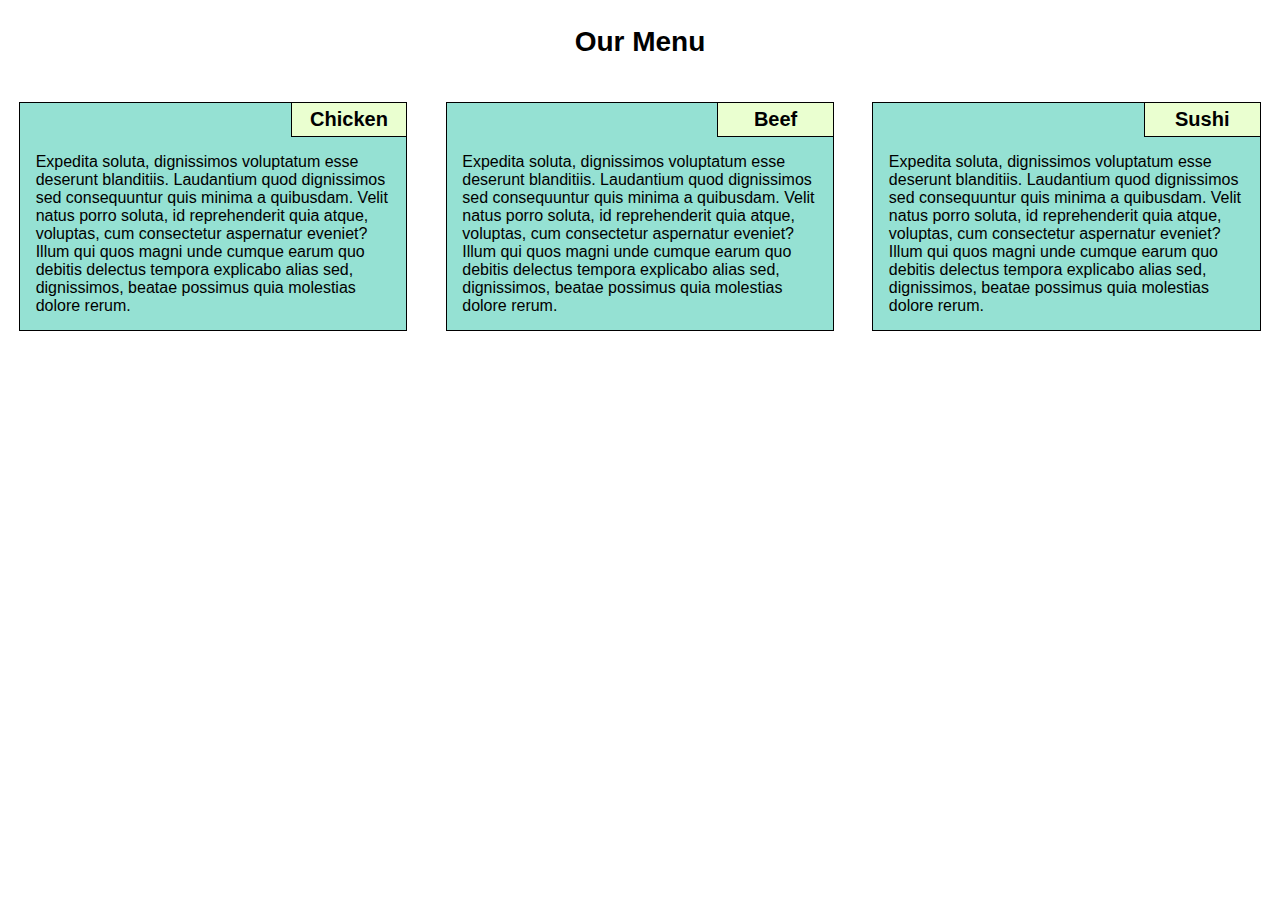
<file: Coursera-Peer-graded-Assignment-Module-2-Coding-Assignment-master/index.html>
<!DOCTYPE html>
<html lang="en">
    <head>
        <meta charset="UTF-8">
        
        <meta name="view-port" content="width=device-width, initial-scale=1.0">
        
        <title>Coursera-Peer-graded-Assignment-Module-2-Coding-Assignment</title>
        
        <link rel="stylesheet" href="Css/style.css">
        <style>
            
        </style>
    </head>
    <body>
        <h1>Our Menu</h1>
        <section class="col-lg-4 col-md-6 col-sm-12">
            <div  class="container">
                <h3>Chicken</h3>

                <p>
                    Expedita soluta, dignissimos voluptatum esse deserunt blanditiis. Laudantium quod dignissimos sed consequuntur quis minima a quibusdam. Velit natus porro soluta, id reprehenderit quia atque, voluptas, cum consectetur aspernatur eveniet? Illum qui quos magni unde cumque earum quo debitis delectus tempora explicabo alias sed, dignissimos, beatae possimus quia molestias dolore rerum.
                </p>
            </div>
        </section>
        
        <section class="col-lg-4 col-md-6 col-sm-12">
            <div class="container">
                <h3>Beef</h3>

                <p>
                    Expedita soluta, dignissimos voluptatum esse deserunt blanditiis. Laudantium quod dignissimos sed consequuntur quis minima a quibusdam. Velit natus porro soluta, id reprehenderit quia atque, voluptas, cum consectetur aspernatur eveniet? Illum qui quos magni unde cumque earum quo debitis delectus tempora explicabo alias sed, dignissimos, beatae possimus quia molestias dolore rerum.
                </p>
            </div>
        </section>
        
        <section class="col-lg-4 col-md-12 col-sm-12">
            <div class="container">
                <h3>Sushi</h3>
                
                <p>
                    Expedita soluta, dignissimos voluptatum esse deserunt blanditiis. Laudantium quod dignissimos sed consequuntur quis minima a quibusdam. Velit natus porro soluta, id reprehenderit quia atque, voluptas, cum consectetur aspernatur eveniet? Illum qui quos magni unde cumque earum quo debitis delectus tempora explicabo alias sed, dignissimos, beatae possimus quia molestias dolore rerum.
                </p>
            </div>
        </section>
    </body>
</html>
</file>
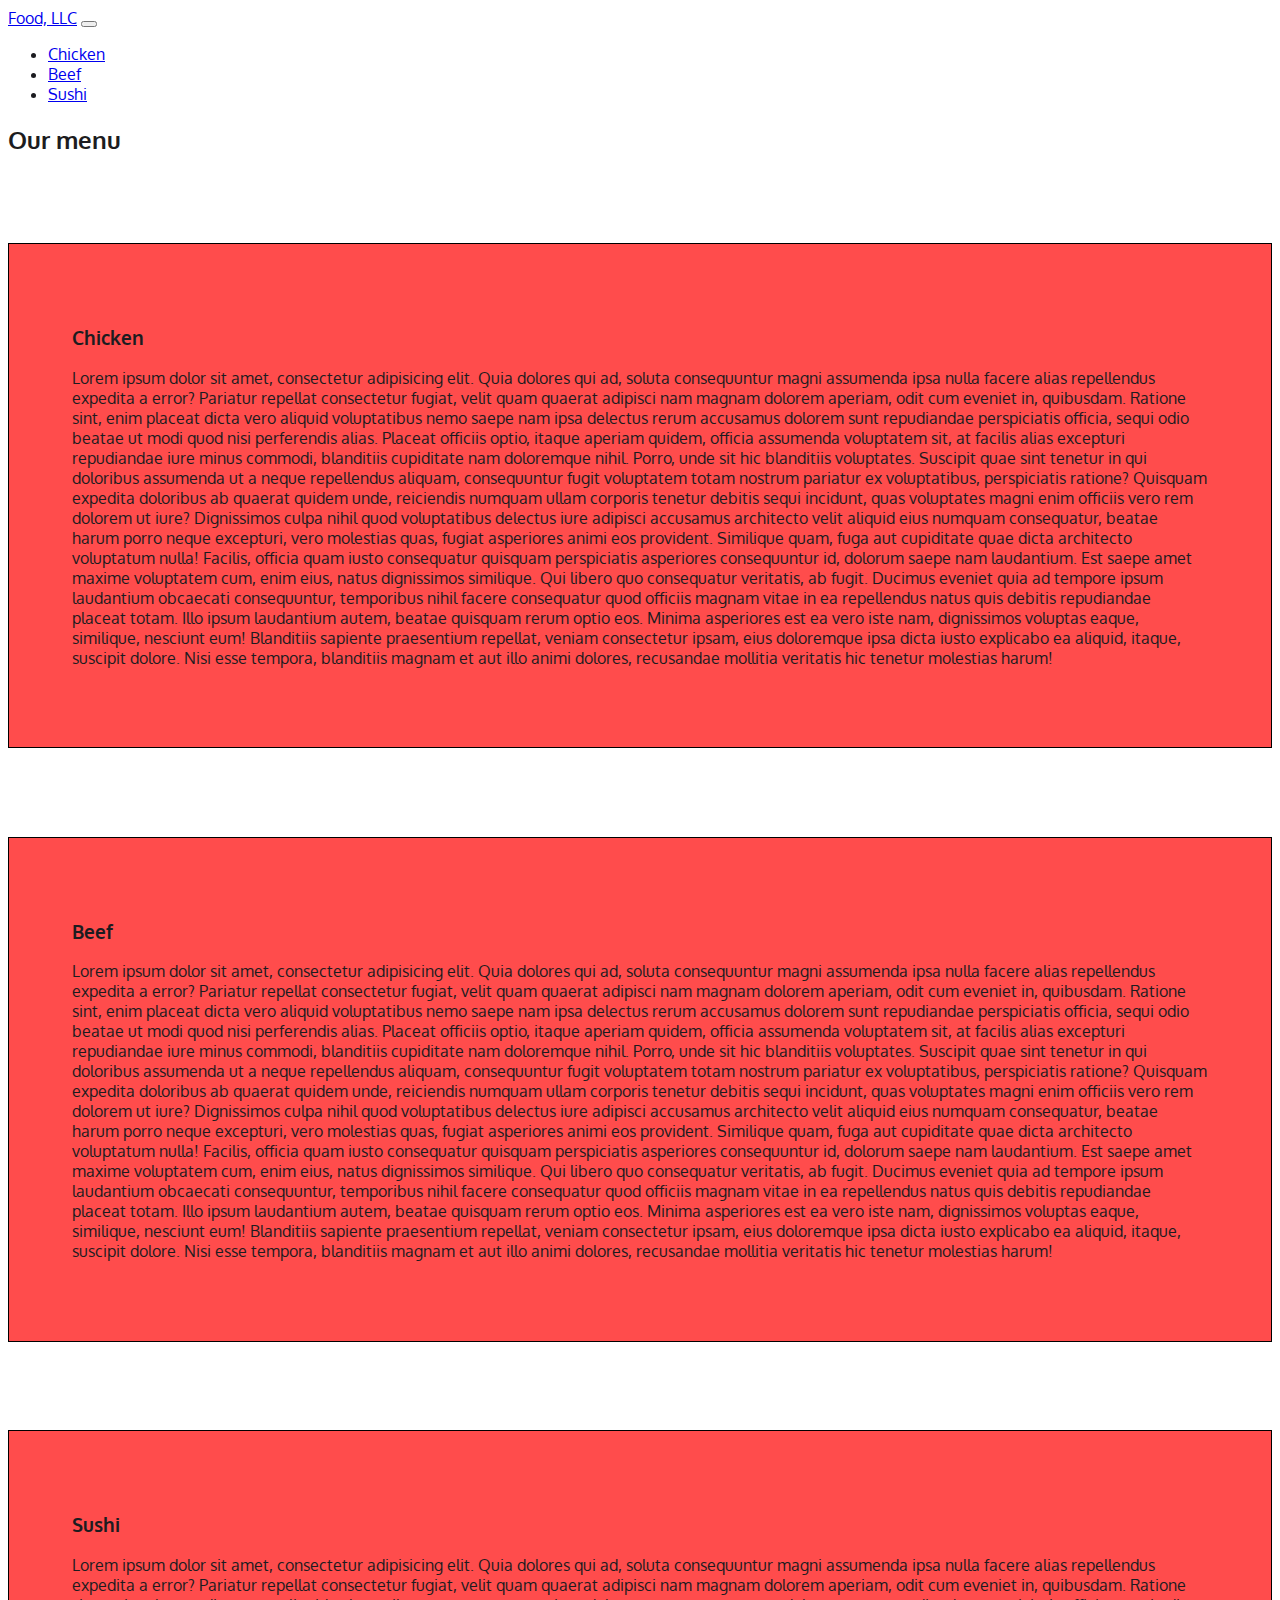
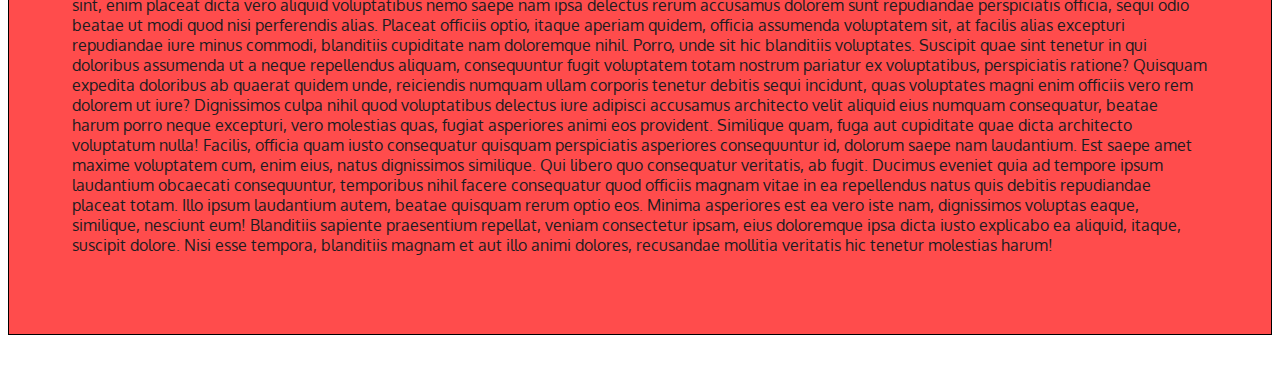
<file: Coursera-Peer-graded-Assignment-Module-3-Coding-Assignment-master/index.html>
<!DOCTYPE html>

<html lang="en">

    <head>
        <meta charset="UTF-8">

        <meta name="viewport" content="width=device-width, initial-scale=1.0">

        <meta http-equiv="X-UA-Compatible" content="ie=edge">

        <title>Menu</title>

        <link href="https://fonts.googleapis.com/css?family=Oxygen" rel="stylesheet">

        <link rel="stylesheet" href="https://stackpath.bootstrapcdn.com/bootstrap/4.1.0/css/bootstrap.min.css" integrity="sha384-9gVQ4dYFwwWSjIDZnLEWnxCjeSWFphJiwGPXr1jddIhOegiu1FwO5qRGvFXOdJZ4" crossorigin="anonymous">

        <link rel="stylesheet" href="css/style.css">
    </head>

    <body>
        <header>
           <nav class="navbar navbar-expand-lg navbar-light bg-light">
              <div class="container">
                  <a class="navbar-brand" href="#">Food, LLC</a>
              
                  <button class="navbar-toggler d-md-none" type="button" data-toggle="collapse" data-target="#navbarSupportedContent" aria-controls="navbarSupportedContent" aria-expanded="false" aria-label="Toggle navigation">
                    <span class="navbar-toggler-icon"></span>
                  </button>

                  <div class="collapse navbar-collapse" id="navbarSupportedContent">
                    <ul class="navbar-nav mr-auto">
                      <li class="nav-item text-center d-sm-none">
                        <a class="nav-link" href="#">Chicken</a>
                      </li>

                      <li class="nav-item text-center d-sm-none">
                        <a class="nav-link" href="#">Beef</a>
                      </li>

                      <li class="nav-item text-center d-sm-none">
                        <a class="nav-link disabled" href="#">Sushi</a>
                      </li>
                    </ul>
                  </div>
              </div>
            </nav>
        </header>
        
        <div class="container">
            <h2 class="text-center">Our menu</h2>

            <section class="col-xs-12">

                <h3 class="text-center">Chicken</h3>

                <p>
                    Lorem ipsum dolor sit amet, consectetur adipisicing elit. Quia dolores qui ad, soluta consequuntur magni assumenda ipsa nulla facere alias repellendus expedita a error? Pariatur repellat consectetur fugiat, velit quam quaerat adipisci nam magnam dolorem aperiam, odit cum eveniet in, quibusdam. Ratione sint, enim placeat dicta vero aliquid voluptatibus nemo saepe nam ipsa delectus rerum accusamus dolorem sunt repudiandae perspiciatis officia, sequi odio beatae ut modi quod nisi perferendis alias. Placeat officiis optio, itaque aperiam quidem, officia assumenda voluptatem sit, at facilis alias excepturi repudiandae iure minus commodi, blanditiis cupiditate nam doloremque nihil. Porro, unde sit hic blanditiis voluptates. Suscipit quae sint tenetur in qui doloribus assumenda ut a neque repellendus aliquam, consequuntur fugit voluptatem totam nostrum pariatur ex voluptatibus, perspiciatis ratione? Quisquam expedita doloribus ab quaerat quidem unde, reiciendis numquam ullam corporis tenetur debitis sequi incidunt, quas voluptates magni enim officiis vero rem dolorem ut iure? Dignissimos culpa nihil quod voluptatibus delectus iure adipisci accusamus architecto velit aliquid eius numquam consequatur, beatae harum porro neque excepturi, vero molestias quas, fugiat asperiores animi eos provident. Similique quam, fuga aut cupiditate quae dicta architecto voluptatum nulla! Facilis, officia quam iusto consequatur quisquam perspiciatis asperiores consequuntur id, dolorum saepe nam laudantium. Est saepe amet maxime voluptatem cum, enim eius, natus dignissimos similique. Qui libero quo consequatur veritatis, ab fugit. Ducimus eveniet quia ad tempore ipsum laudantium obcaecati consequuntur, temporibus nihil facere consequatur quod officiis magnam vitae in ea repellendus natus quis debitis repudiandae placeat totam. Illo ipsum laudantium autem, beatae quisquam rerum optio eos. Minima asperiores est ea vero iste nam, dignissimos voluptas eaque, similique, nesciunt eum! Blanditiis sapiente praesentium repellat, veniam consectetur ipsam, eius doloremque ipsa dicta iusto explicabo ea aliquid, itaque, suscipit dolore. Nisi esse tempora, blanditiis magnam et aut illo animi dolores, recusandae mollitia veritatis hic tenetur molestias harum!
                </p>

            </section>

            <section class="col-xs-12">

                <h3 class="text-center">Beef</h3>

                <p>
                    Lorem ipsum dolor sit amet, consectetur adipisicing elit. Quia dolores qui ad, soluta consequuntur magni assumenda ipsa nulla facere alias repellendus expedita a error? Pariatur repellat consectetur fugiat, velit quam quaerat adipisci nam magnam dolorem aperiam, odit cum eveniet in, quibusdam. Ratione sint, enim placeat dicta vero aliquid voluptatibus nemo saepe nam ipsa delectus rerum accusamus dolorem sunt repudiandae perspiciatis officia, sequi odio beatae ut modi quod nisi perferendis alias. Placeat officiis optio, itaque aperiam quidem, officia assumenda voluptatem sit, at facilis alias excepturi repudiandae iure minus commodi, blanditiis cupiditate nam doloremque nihil. Porro, unde sit hic blanditiis voluptates. Suscipit quae sint tenetur in qui doloribus assumenda ut a neque repellendus aliquam, consequuntur fugit voluptatem totam nostrum pariatur ex voluptatibus, perspiciatis ratione? Quisquam expedita doloribus ab quaerat quidem unde, reiciendis numquam ullam corporis tenetur debitis sequi incidunt, quas voluptates magni enim officiis vero rem dolorem ut iure? Dignissimos culpa nihil quod voluptatibus delectus iure adipisci accusamus architecto velit aliquid eius numquam consequatur, beatae harum porro neque excepturi, vero molestias quas, fugiat asperiores animi eos provident. Similique quam, fuga aut cupiditate quae dicta architecto voluptatum nulla! Facilis, officia quam iusto consequatur quisquam perspiciatis asperiores consequuntur id, dolorum saepe nam laudantium. Est saepe amet maxime voluptatem cum, enim eius, natus dignissimos similique. Qui libero quo consequatur veritatis, ab fugit. Ducimus eveniet quia ad tempore ipsum laudantium obcaecati consequuntur, temporibus nihil facere consequatur quod officiis magnam vitae in ea repellendus natus quis debitis repudiandae placeat totam. Illo ipsum laudantium autem, beatae quisquam rerum optio eos. Minima asperiores est ea vero iste nam, dignissimos voluptas eaque, similique, nesciunt eum! Blanditiis sapiente praesentium repellat, veniam consectetur ipsam, eius doloremque ipsa dicta iusto explicabo ea aliquid, itaque, suscipit dolore. Nisi esse tempora, blanditiis magnam et aut illo animi dolores, recusandae mollitia veritatis hic tenetur molestias harum!
                </p>

            </section>

            <section class="col-xs-12">

                <h3 class="text-center">Sushi</h3>

                <p>
                    Lorem ipsum dolor sit amet, consectetur adipisicing elit. Quia dolores qui ad, soluta consequuntur magni assumenda ipsa nulla facere alias repellendus expedita a error? Pariatur repellat consectetur fugiat, velit quam quaerat adipisci nam magnam dolorem aperiam, odit cum eveniet in, quibusdam. Ratione sint, enim placeat dicta vero aliquid voluptatibus nemo saepe nam ipsa delectus rerum accusamus dolorem sunt repudiandae perspiciatis officia, sequi odio beatae ut modi quod nisi perferendis alias. Placeat officiis optio, itaque aperiam quidem, officia assumenda voluptatem sit, at facilis alias excepturi repudiandae iure minus commodi, blanditiis cupiditate nam doloremque nihil. Porro, unde sit hic blanditiis voluptates. Suscipit quae sint tenetur in qui doloribus assumenda ut a neque repellendus aliquam, consequuntur fugit voluptatem totam nostrum pariatur ex voluptatibus, perspiciatis ratione? Quisquam expedita doloribus ab quaerat quidem unde, reiciendis numquam ullam corporis tenetur debitis sequi incidunt, quas voluptates magni enim officiis vero rem dolorem ut iure? Dignissimos culpa nihil quod voluptatibus delectus iure adipisci accusamus architecto velit aliquid eius numquam consequatur, beatae harum porro neque excepturi, vero molestias quas, fugiat asperiores animi eos provident. Similique quam, fuga aut cupiditate quae dicta architecto voluptatum nulla! Facilis, officia quam iusto consequatur quisquam perspiciatis asperiores consequuntur id, dolorum saepe nam laudantium. Est saepe amet maxime voluptatem cum, enim eius, natus dignissimos similique. Qui libero quo consequatur veritatis, ab fugit. Ducimus eveniet quia ad tempore ipsum laudantium obcaecati consequuntur, temporibus nihil facere consequatur quod officiis magnam vitae in ea repellendus natus quis debitis repudiandae placeat totam. Illo ipsum laudantium autem, beatae quisquam rerum optio eos. Minima asperiores est ea vero iste nam, dignissimos voluptas eaque, similique, nesciunt eum! Blanditiis sapiente praesentium repellat, veniam consectetur ipsam, eius doloremque ipsa dicta iusto explicabo ea aliquid, itaque, suscipit dolore. Nisi esse tempora, blanditiis magnam et aut illo animi dolores, recusandae mollitia veritatis hic tenetur molestias harum!
                </p>

            </section>
        </div>



        <script src="https://code.jquery.com/jquery-3.3.1.slim.min.js" integrity="sha384-q8i/X+965DzO0rT7abK41JStQIAqVgRVzpbzo5smXKp4YfRvH+8abtTE1Pi6jizo" crossorigin="anonymous"></script>
        
        <script src="https://cdnjs.cloudflare.com/ajax/libs/popper.js/1.14.0/umd/popper.min.js" integrity="sha384-cs/chFZiN24E4KMATLdqdvsezGxaGsi4hLGOzlXwp5UZB1LY//20VyM2taTB4QvJ" crossorigin="anonymous"></script>
        
        <script src="https://stackpath.bootstrapcdn.com/bootstrap/4.1.0/js/bootstrap.min.js" integrity="sha384-uefMccjFJAIv6A+rW+L4AHf99KvxDjWSu1z9VI8SKNVmz4sk7buKt/6v9KI65qnm" crossorigin="anonymous"></script>
    </body>
</html>
</file>
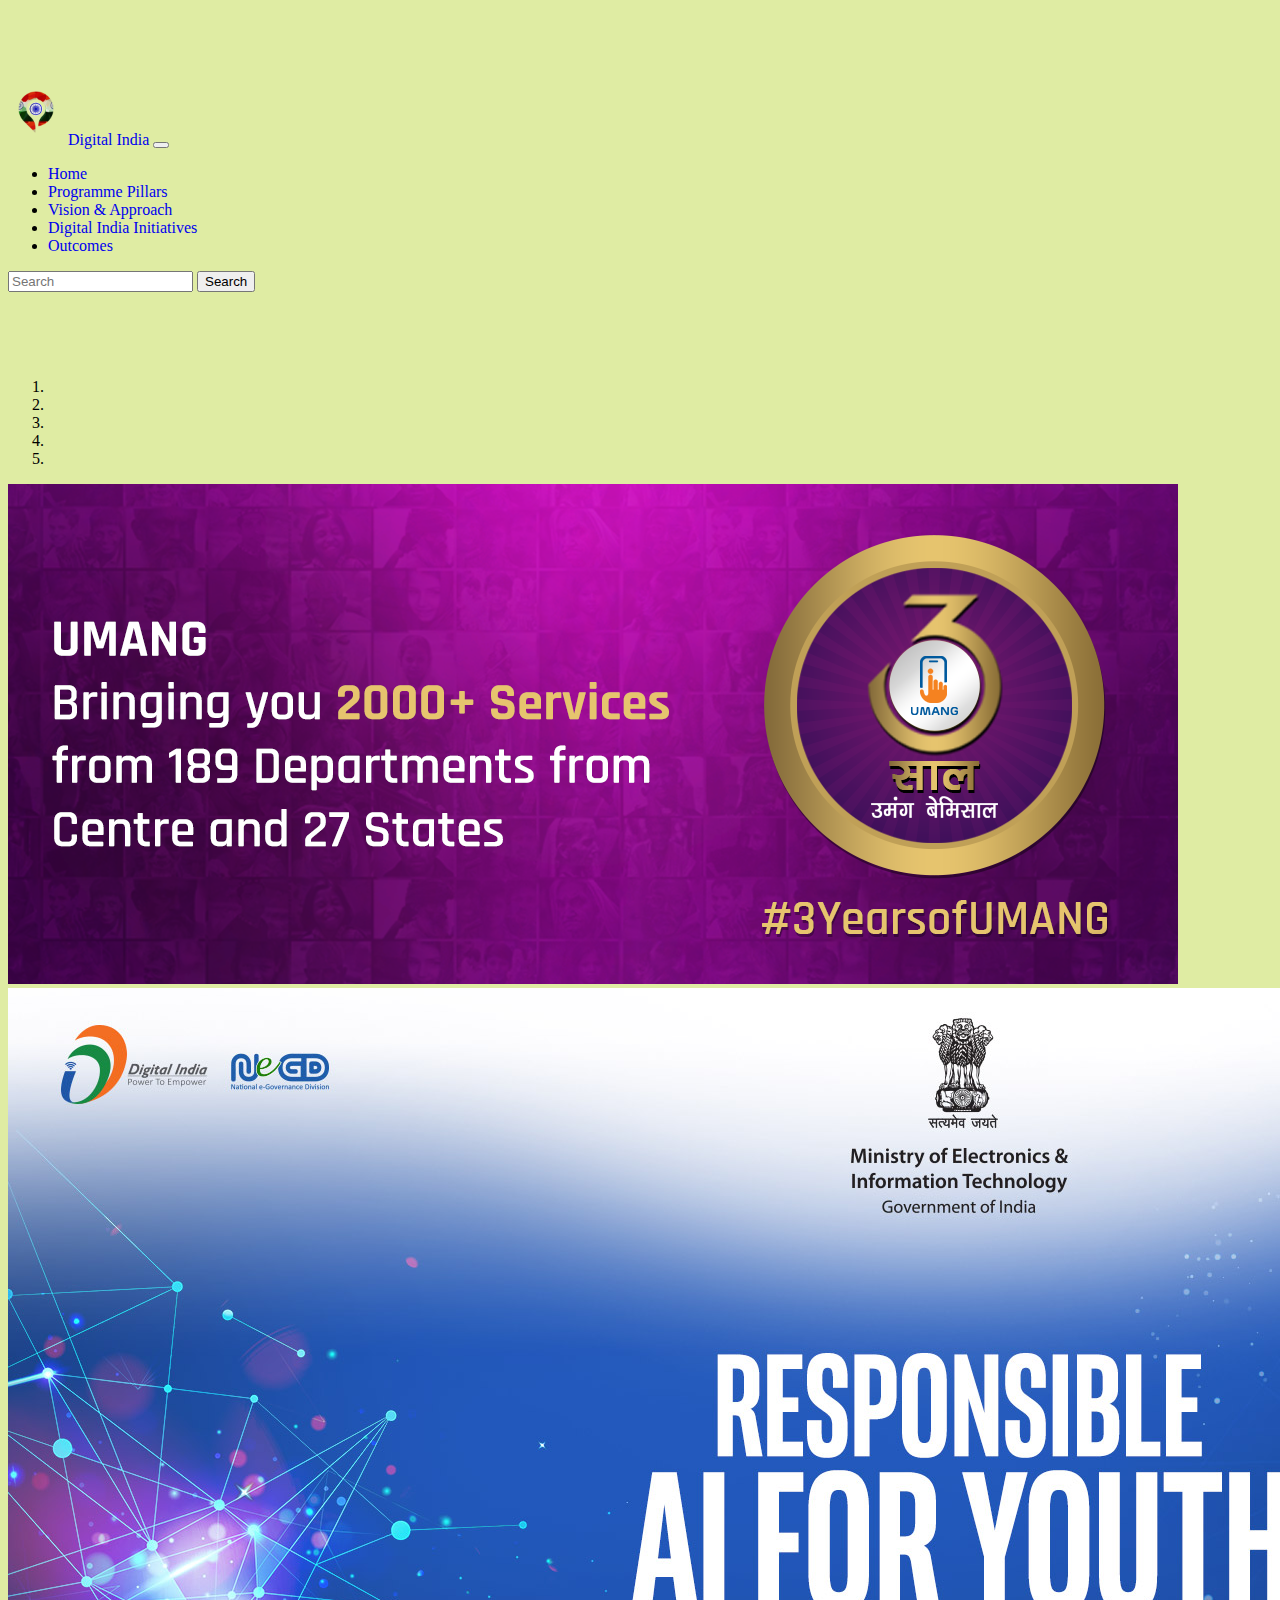
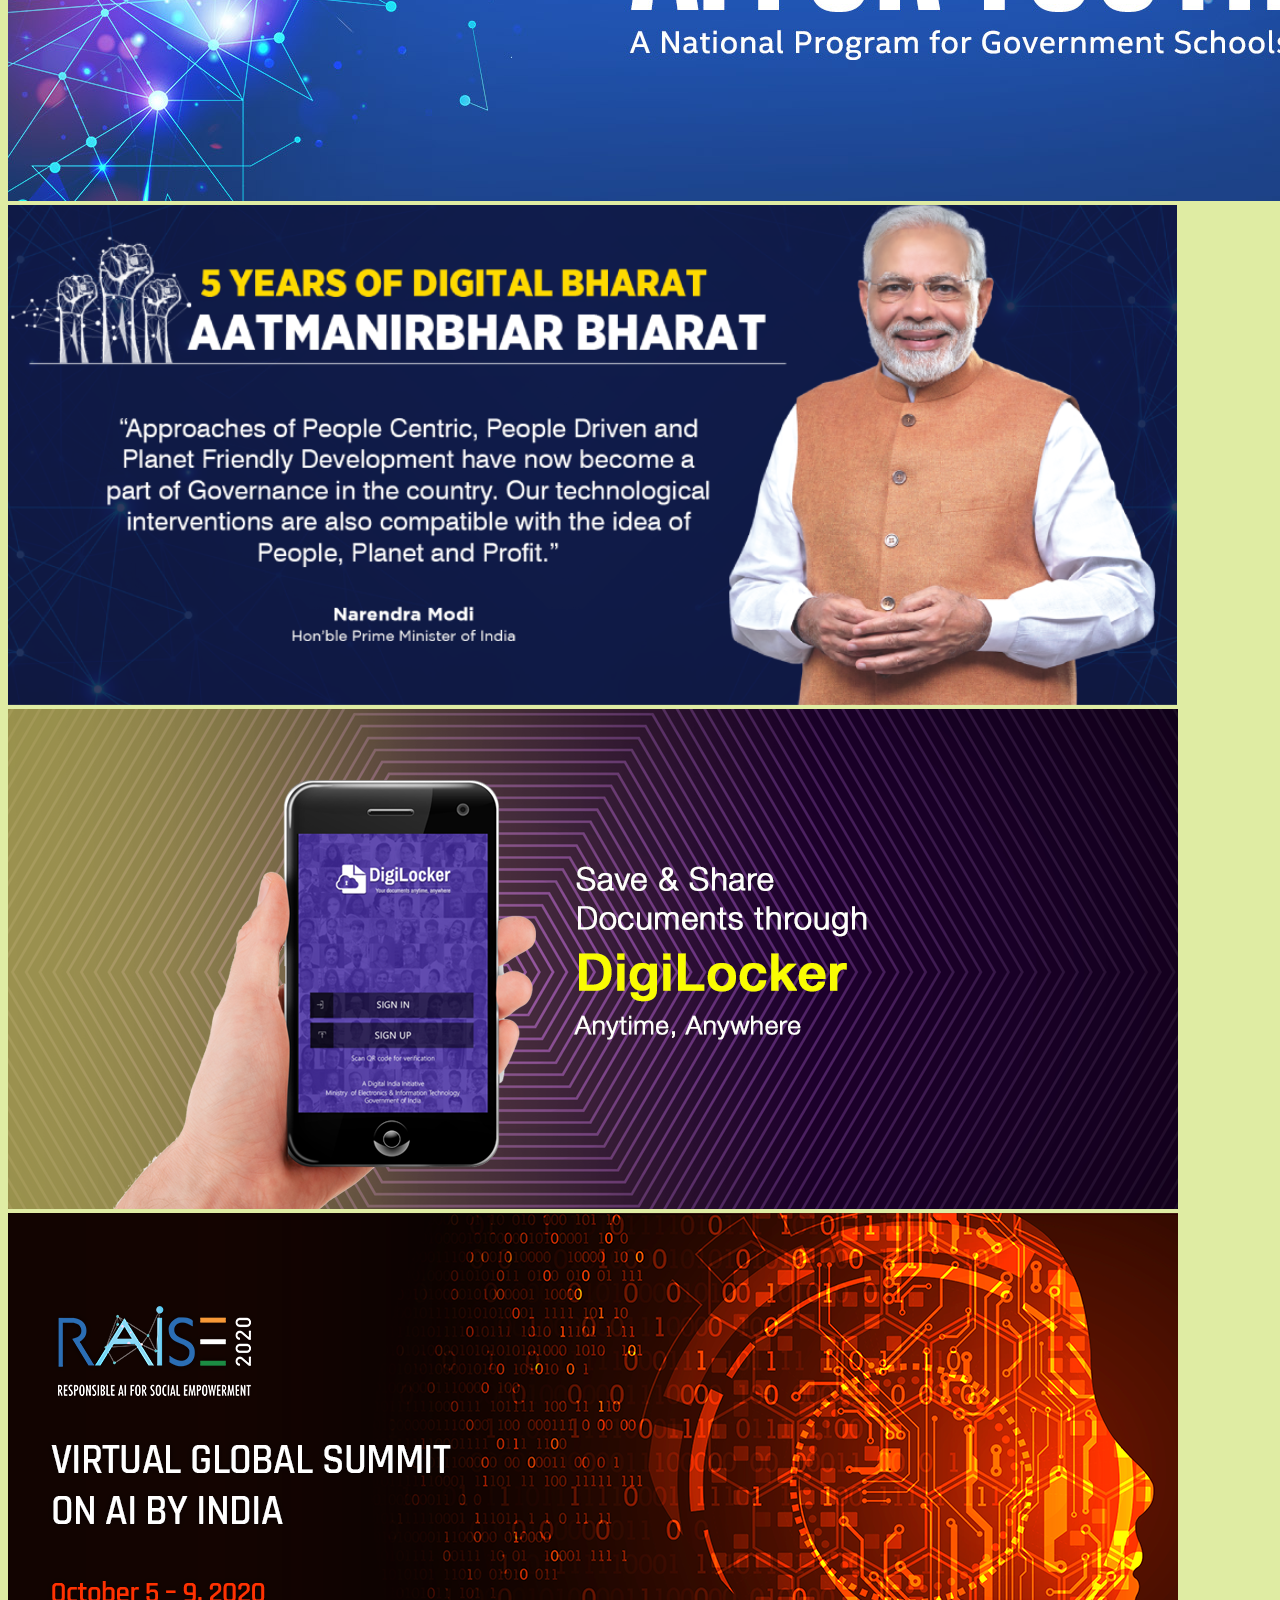
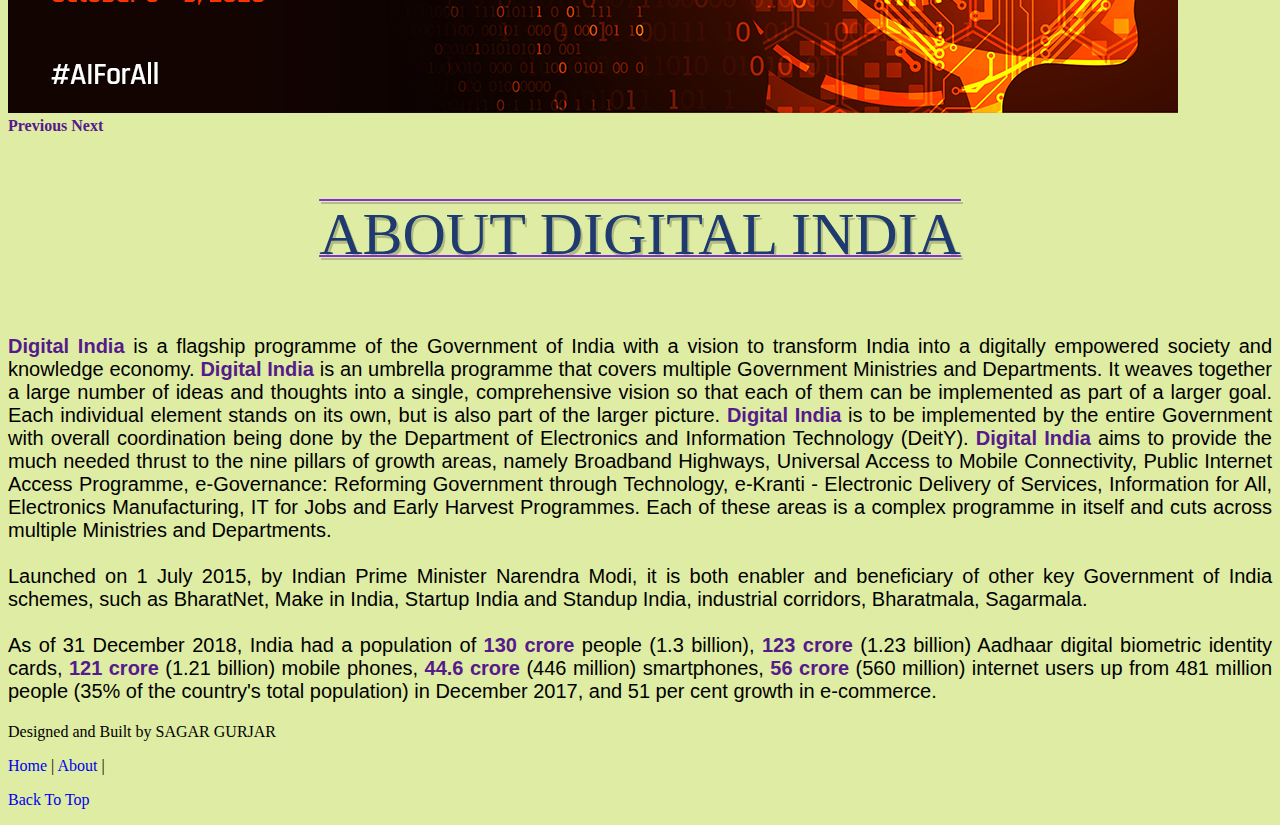
<file: Digital-India-main/index.html>
<!doctype html>
<html lang="en">

<head>
    <meta charset="utf-8">
    <meta name="viewport" content="width=device-width, initial-scale=1">

    <link href="https://cdn.jsdelivr.net/npm/bootstrap@5.0.0-beta1/dist/css/bootstrap.min.css" rel="stylesheet"
        integrity="sha384-giJF6kkoqNQ00vy+HMDP7azOuL0xtbfIcaT9wjKHr8RbDVddVHyTfAAsrekwKmP1" crossorigin="anonymous">

    <link rel="stylesheet" href="style.css">
    <link rel="preconnect" href="https://fonts.gstatic.com">
    <link href="https://fonts.googleapis.com/css2?family=Vollkorn:wght@600&display=swap" rel="stylesheet">
    <link rel="shortcut icon" href="img/icon.ico" />
    <title>Digital India</title>
</head>

<body>
    <style>
        #para {
            font-family: "Sofia", sans-serif;
        }
    </style>
    <nav class="navbar navbar-expand-lg fixed-top navbar-dark bg-dark">
        <div class="container-fluid">
            <a class="navbar-brand" href="#">
                <img src="img/logo.png" alt="" width="60" height="60" class="d-inline-block ">Digital India
            </a>
            <button class="navbar-toggler" type="button" data-bs-toggle="collapse"
                data-bs-target="#navbarSupportedContent" aria-controls="navbarSupportedContent" aria-expanded="false"
                aria-label="Toggle navigation">
                <span class="navbar-toggler-icon"></span>
            </button>
            <div class="collapse navbar-collapse" id="navbarSupportedContent">
                <ul class="navbar-nav text-center me-auto mb-2 mb-lg-0">
                    <li class="nav-item">
                        <a class="nav-link active" aria-current="page" href="index.html">Home</a>
                    </li>
                    <li class="nav-item">
                        <a class="nav-link" href="pp.html">Programme Pillars</a>
                    </li>
                    <li class="nav-item">
                        <a class="nav-link" href="vaa.html">Vision & Approach</a>
                    </li>
                    <li class="nav-item">
                        <a class="nav-link" href="dii.html">Digital India Initiatives</a>
                    </li>
                    <li class="nav-item">
                        <a class="nav-link" href="outcomes.html">Outcomes</a>
                    </li>
                </ul>
                <form class="d-flex">
                    <input class="form-control me-2" type="search" placeholder="Search" aria-label="Search">
                    <button class="btn btn-outline-success " type="submit">Search <style> </style></button>
                </form>
            </div>
        </div>
    </nav>

    <div id="carouselExampleCaptions" class="carousel slide" data-bs-ride="carousel">
        <ol class="carousel-indicators">
            <li data-bs-target="#carouselExampleCaptions" data-bs-slide-to="0" class="active"></li>
            <li data-bs-target="#carouselExampleCaptions" data-bs-slide-to="1"></li>
            <li data-bs-target="#carouselExampleCaptions" data-bs-slide-to="2"></li>
            <li data-bs-target="#carouselExampleCaptions" data-bs-slide-to="3"></li>
            <li data-bs-target="#carouselExampleCaptions" data-bs-slide-to="4"></li>

        </ol>
        <div class="carousel-inner">
            <div class="carousel-item active">
                <img src="img/c1.png" class="d-block w-100" alt="...">
                <div class="carousel-caption d-none d-md-block"></div>
            </div>
            <div class="carousel-item">
                <img src="img/c2.jpg" class="d-block w-100" alt="...">
                <div class="carousel-caption d-none d-md-block"></div>
            </div>
            <div class="carousel-item">
                <img src="img/c3.png" class="d-block w-100" alt="...">
                <div class="carousel-caption d-none d-md-block"></div>
            </div>
            <div class="carousel-item">
                <img src="img/c4.png" class="d-block w-100" alt="...">
                <div class="carousel-caption d-none d-md-block"></div>
            </div>
            <div class="carousel-item">
                <img src="img/c5.png" class="d-block w-100" alt="...">
                <div class="carousel-caption d-none d-md-block"></div>
            </div>
        </div>
        <a class="carousel-control-prev" href="#carouselExampleCaptions" role="button" data-bs-slide="prev">
            <span class="carousel-control-prev-icon" aria-hidden="true"></span>
            <span class="visually-hidden">Previous</span>
        </a>
        <a class="carousel-control-next" href="#carouselExampleCaptions" role="button" data-bs-slide="next">
            <span class="carousel-control-next-icon" aria-hidden="true"></span>
            <span class="visually-hidden">Next</span>
        </a>
        <style>
            #carouselExampleCaptions {
                margin-top: 86px;
            }
        </style>
    </div>

    <div class=" container heading">
        <h1 align="center">ABOUT DIGITAL INDIA</h1>
        <p id="para">
            <span>Digital India</span> is a flagship programme of the Government of India with a vision
            to transform India
            into a digitally empowered society and knowledge economy. <span>Digital India</span> is an umbrella
            programme that covers
            multiple Government Ministries and Departments. It weaves together a large number of ideas and thoughts into
            a
            single, comprehensive vision so that each of them can be implemented as part of a larger goal.

            Each individual element stands on its own, but is also part of the larger picture. <span>Digital
                India</span> is to be
            implemented by the entire Government with overall coordination being done by the Department of Electronics
            and
            Information Technology (DeitY).

            <span>Digital India</span> aims to provide the much needed thrust to the nine pillars of growth areas,
            namely Broadband
            Highways, Universal Access to Mobile Connectivity, Public Internet Access Programme, e-Governance: Reforming
            Government through Technology, e-Kranti - Electronic Delivery of Services, Information for All, Electronics
            Manufacturing, IT for Jobs and Early Harvest Programmes. Each of these areas is a complex programme in
            itself and cuts across multiple Ministries and Departments. <br><br>

            Launched on 1 July 2015, by Indian Prime Minister Narendra Modi, it is both enabler and beneficiary of other
            key Government of India schemes, such as BharatNet, Make in India, Startup India and Standup India,
            industrial corridors, Bharatmala, Sagarmala. <br> <br>

            As of 31 December 2018, India had a population of <span> 130 crore </span> people (1.3 billion), <span>123
                crore</span> (1.23 billion)
            Aadhaar digital biometric identity cards, <span>121 crore </span>(1.21 billion) mobile phones, <span>44.6
                crore</span> (446 million)
            smartphones,<span> 56 crore</span> (560 million) internet users up from 481 million people (35% of the
            country's total
            population) in December 2017, and 51 per cent growth in e-commerce.
        </p>
    </div>
    

    <footer class="container-fluid bg-dark my-0 py-4 text-light">
        <p class="mb-0 text-center">Designed and Built by SAGAR GURJAR</p>
        <p class="mb-0 text-center">

            <a href="index.html">Home</a>
            |
            <a href="#">About</a>
            |
        </p>
        <p class="mb-1 text-center">
            <a href="#">Back To Top</a>
        </p>
    </footer>

    <script src="https://cdn.jsdelivr.net/npm/bootstrap@5.0.0-beta1/dist/js/bootstrap.bundle.min.js"
        integrity="sha384-ygbV9kiqUc6oa4msXn9868pTtWMgiQaeYH7/t7LECLbyPA2x65Kgf80OJFdroafW"
        crossorigin="anonymous"></script>
</body>

</html>
</file>
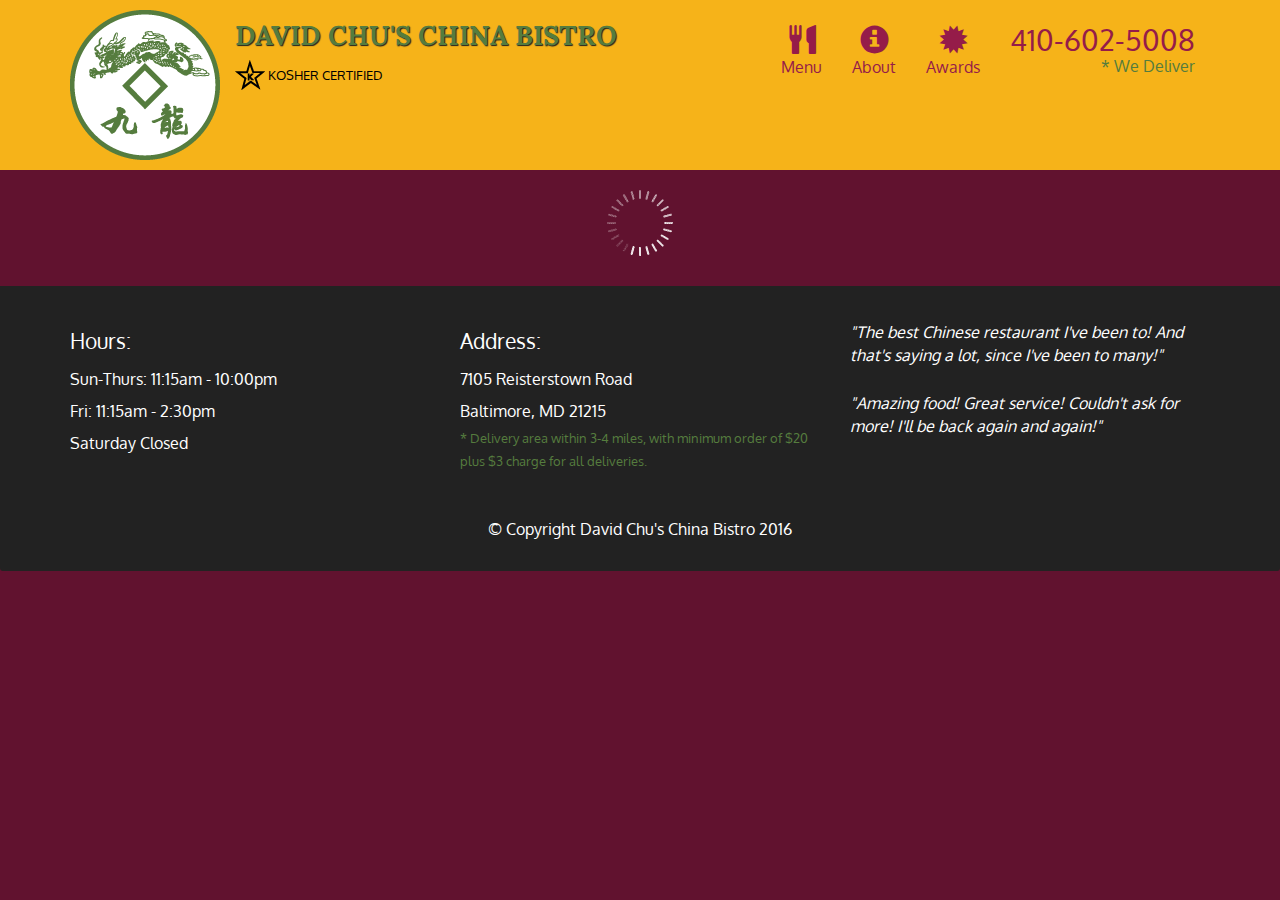
<file: sagar/index.html>
<!doctype html>
<html lang="en">
  <head>
    <meta charset="utf-8">
    <meta http-equiv="X-UA-Compatible" content="IE=edge">
    <meta name="viewport" content="width=device-width, initial-scale=1">
    <title>Online Restaurant Food Service </title>
    <link rel="stylesheet" href="css/bootstrap.min.css">
    <link rel="stylesheet" href="css/styles.css">
    <link href='https://fonts.googleapis.com/css?family=Oxygen:400,300,700' rel='stylesheet' type='text/css'>
    <link href='https://fonts.googleapis.com/css?family=Lora' rel='stylesheet' type='text/css'>
  </head>
<body>
  <header>
    <nav id="header-nav" class="navbar navbar-default">
      <div class="container">
        <div class="navbar-header">
          <a href="index.html" class="pull-left visible-md visible-lg">
            <div id="logo-img" alt="Logo image"></div>
          </a>

          <div class="navbar-brand">
            <a href="index.html"><h1>David Chu's China Bistro</h1></a>
            <p>
              <img src="images/star-k-logo.png" alt="Kosher certification">
              <span>Kosher Certified</span>
            </p>
          </div>

          <button id="navbarToggle" type="button" class="navbar-toggle collapsed" data-toggle="collapse" data-target="#collapsable-nav" aria-expanded="false">
            <span class="sr-only">Toggle navigation</span>
            <span class="icon-bar"></span>
            <span class="icon-bar"></span>
            <span class="icon-bar"></span>
          </button>
        </div>
        
        <div id="collapsable-nav" class="collapse navbar-collapse">
           <ul id="nav-list" class="nav navbar-nav navbar-right">
            <li id="navHomeButton" class="visible-xs active">
              <a href="index.html">
                <span class="glyphicon glyphicon-home"></span> Home</a>
            </li>
            <li id="navMenuButton">
              <a href="#" onclick="$dc.loadMenuCategories();">
                <span class="glyphicon glyphicon-cutlery"></span><br class="hidden-xs"> Menu</a>
            </li>
            <li>
              <a href="#">
                <span class="glyphicon glyphicon-info-sign"></span><br class="hidden-xs"> About</a>
            </li>
            <li>
              <a href="#">
                <span class="glyphicon glyphicon-certificate"></span><br class="hidden-xs"> Awards</a>
            </li>
            <li id="phone" class="hidden-xs">
              <a href="tel:410-602-5008">
                <span>410-602-5008</span></a><div>* We Deliver</div>
            </li>
          </ul><!-- #nav-list -->
        </div><!-- .collapse .navbar-collapse -->
      </div><!-- .container -->
    </nav><!-- #header-nav -->
  </header>

  <div id="call-btn" class="visible-xs">
    <a class="btn" href="tel:410-602-5008">
    <span class="glyphicon glyphicon-earphone"></span>
    410-602-5008
    </a>
  </div>
  <div id="xs-deliver" class="text-center visible-xs">* We Deliver</div>

  <div id="main-content" class="container"></div>

  <footer class="panel-footer">
    <div class="container">
      <div class="row">
        <section id="hours" class="col-sm-4">
          <span>Hours:</span><br>
          Sun-Thurs: 11:15am - 10:00pm<br>
          Fri: 11:15am - 2:30pm<br>
          Saturday Closed
          <hr class="visible-xs">
        </section>
        <section id="address" class="col-sm-4">
          <span>Address:</span><br>
          7105 Reisterstown Road<br>
          Baltimore, MD 21215
          <p>* Delivery area within 3-4 miles, with minimum order of $20 plus $3 charge for all deliveries.</p>
          <hr class="visible-xs">
        </section>
        <section id="testimonials" class="col-sm-4">
          <p>"The best Chinese restaurant I've been to! And that's saying a lot, since I've been to many!"</p>
          <p>"Amazing food! Great service! Couldn't ask for more! I'll be back again and again!"</p>
        </section>
      </div>
      <div class="text-center">&copy; Copyright David Chu's China Bistro 2016</div>
    </div>
  </footer>

  <!-- jQuery (Bootstrap JS plugins depend on it) -->
  <script src="js/jquery-2.1.4.min.js"></script>
  <script src="js/bootstrap.min.js"></script>
  <script src="js/ajax-utils.js"></script>
  <script src="js/script.js"></script>
</body>
</html>
</file>
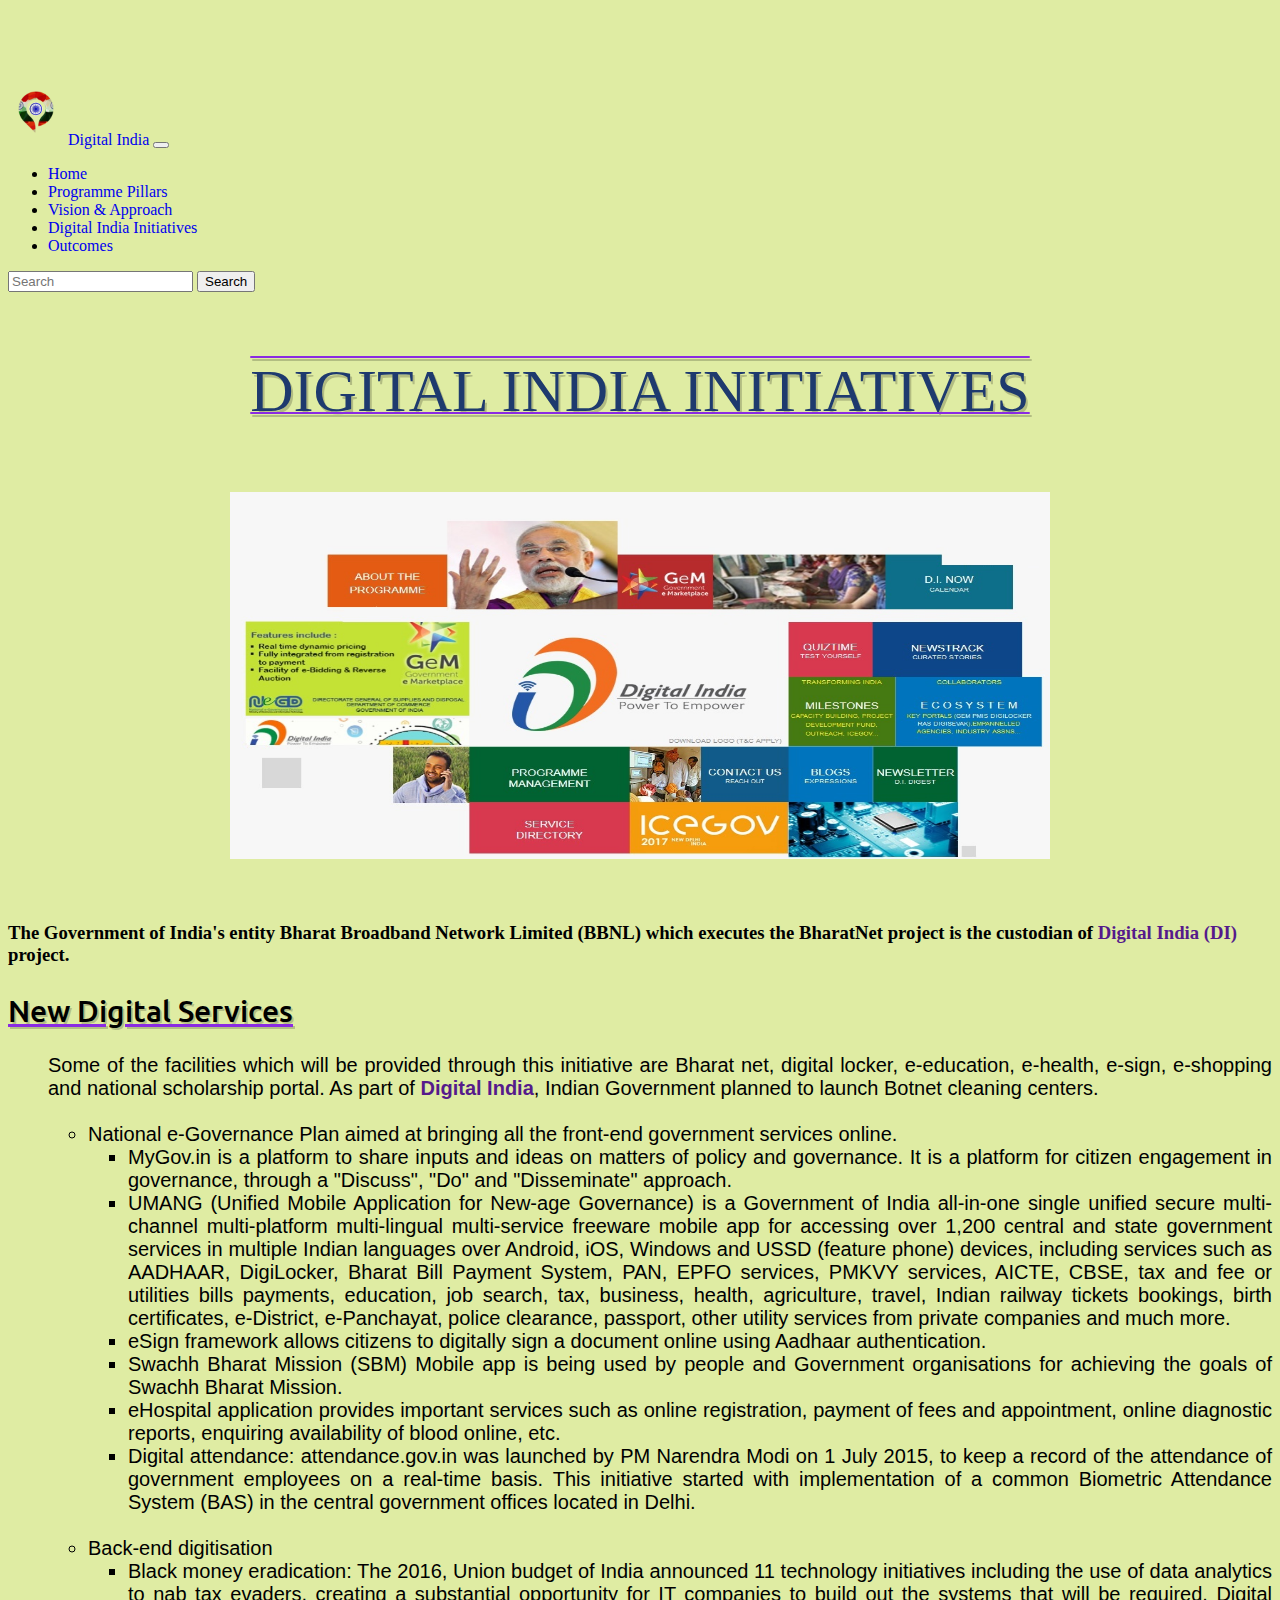
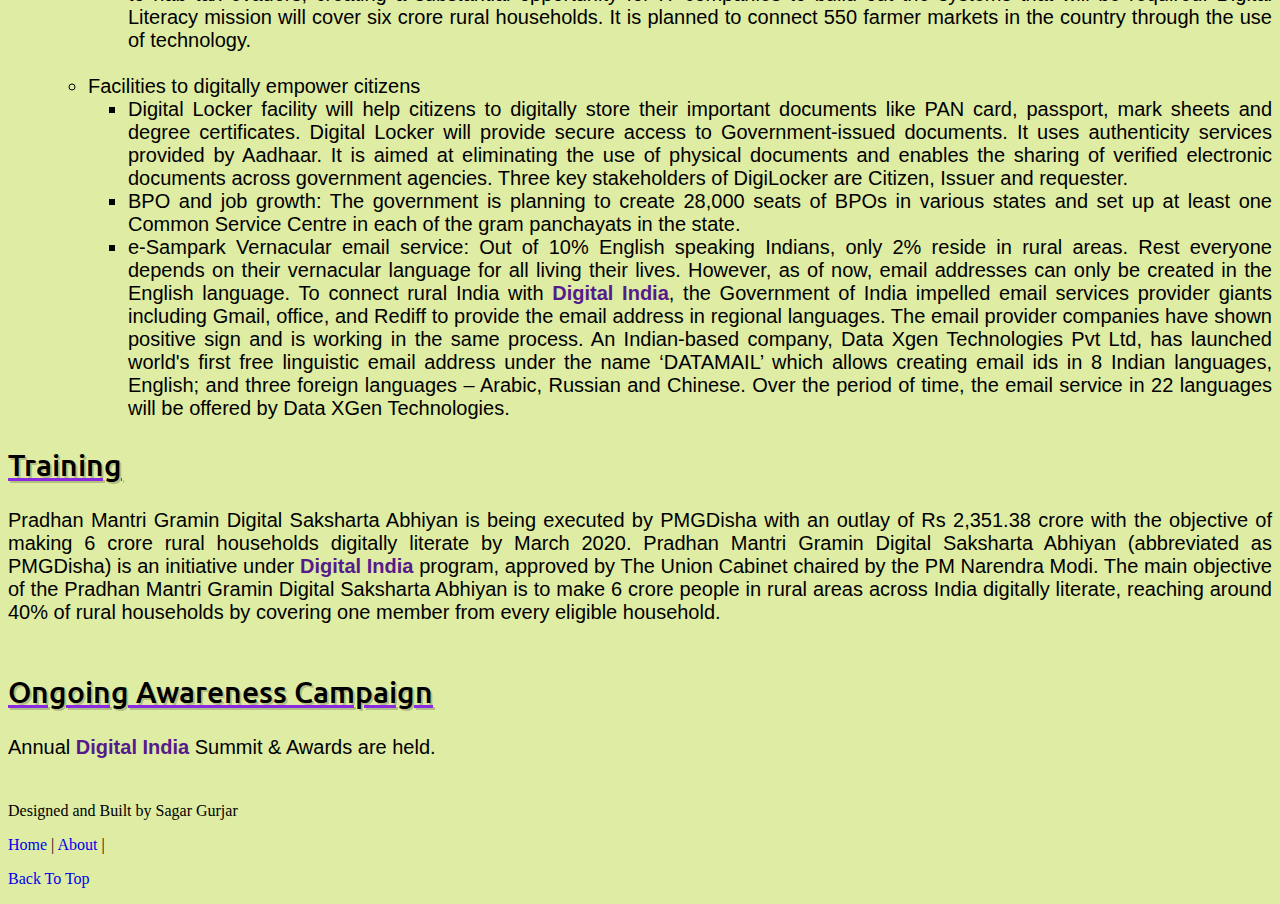
<file: Digital-India-main/dii.html>
<!doctype html>
<html lang="en">

<head>
    <meta charset="utf-8">
    <meta name="viewport" content="width=device-width, initial-scale=1">

    <link href="https://cdn.jsdelivr.net/npm/bootstrap@5.0.0-beta1/dist/css/bootstrap.min.css" rel="stylesheet"
        integrity="sha384-giJF6kkoqNQ00vy+HMDP7azOuL0xtbfIcaT9wjKHr8RbDVddVHyTfAAsrekwKmP1" crossorigin="anonymous">

    <link rel="stylesheet" href="style.css">
    <link rel="shortcut icon" href="img/icon.ico" />
    <title>Digital India Initiatives | Digital India</title>
</head>

<body>

    <nav class="navbar navbar-expand-lg fixed-top navbar-dark bg-dark">
        <div class="container-fluid">
            <a class="navbar-brand" href="index.html">
                <img src="img/logo.png" alt="" width="60" height="60" class="d-inline-block ">Digital India
            </a>
            <button class="navbar-toggler" type="button" data-bs-toggle="collapse"
                data-bs-target="#navbarSupportedContent" aria-controls="navbarSupportedContent" aria-expanded="false"
                aria-label="Toggle navigation">
                <span class="navbar-toggler-icon"></span>
            </button>
            <div class="collapse navbar-collapse" id="navbarSupportedContent">
                <ul class="navbar-nav text-center me-auto mb-2 mb-lg-0">
                    <li class="nav-item">
                        <a class="nav-link" aria-current="page" href="index.html">Home</a>
                    </li>
                    <li class="nav-item">
                        <a class="nav-link" href="pp.html">Programme Pillars</a>
                    </li>
                    <li class="nav-item">
                        <a class="nav-link" href="vaa.html">Vision & Approach</a>
                    </li>
                    <li class="nav-item">
                        <a class="nav-link active" href="dii.html">Digital India Initiatives</a>
                    </li>
                    <li class="nav-item">
                        <a class="nav-link" href="outcomes.html">Outcomes</a>
                    </li>
                </ul>
                <form class="d-flex">
                    <input class="form-control me-2" type="search" placeholder="Search" aria-label="Search">
                    <button class="btn btn-outline-success " type="submit">Search <style> </style></button>
                </form>
            </div>
        </div>
    </nav>

    <div class=" container heading">
        <h1 align="center">DIGITAL INDIA INITIATIVES</h1>

        <img id="belowh" class="img-fluid" src="img/dii.jpg" alt="...">
    </div>

    <div class="container">

        <h3>The Government of India's entity Bharat Broadband Network Limited (BBNL) which executes the BharatNet
            project is the custodian of <span>Digital India (DI)</span> project.</h3>

        <h2 align="Left">New Digital Services</h2>
        <ul class="list-unstyled" id="para">
            Some of the facilities which will be provided through this initiative are Bharat net, digital locker,
            e-education, e-health, e-sign, e-shopping and national scholarship portal. As part of <span>Digital
                India</span>, Indian Government planned to launch Botnet cleaning centers. <br> <br>
            <ul>
                <li>National e-Governance Plan aimed at bringing all the front-end government services online. </li>
                <ul>
                    <li>MyGov.in is a platform to share inputs and ideas on matters of policy and governance. It is
                        a platform for citizen engagement in governance, through a "Discuss", "Do" and "Disseminate"
                        approach.</li>
                    <li>UMANG (Unified Mobile Application for New-age Governance) is a Government of India all-in-one
                        single unified secure multi-channel multi-platform multi-lingual multi-service freeware mobile
                        app for accessing over 1,200 central and state government services in multiple Indian languages
                        over Android, iOS, Windows and USSD (feature phone) devices, including services such as AADHAAR,
                        DigiLocker, Bharat Bill Payment System, PAN, EPFO services, PMKVY services, AICTE, CBSE, tax and
                        fee or utilities bills payments, education, job search, tax, business, health, agriculture,
                        travel, Indian railway tickets bookings, birth certificates, e-District, e-Panchayat, police
                        clearance, passport, other utility services from private companies and much more.</li>
                    <li>
                        eSign framework allows citizens to digitally sign a document online using Aadhaar
                        authentication.
                    </li>
                    <li>
                        Swachh Bharat Mission (SBM) Mobile app is being used by people and Government organisations for
                        achieving the goals of Swachh Bharat Mission.
                    </li>
                    <li>eHospital application provides important services such as online registration, payment of fees
                        and appointment, online diagnostic reports, enquiring availability of blood online, etc.</li>
                    <li>Digital attendance: attendance.gov.in was launched by PM Narendra Modi on 1 July 2015, to
                        keep a record of the attendance of government employees on a real-time basis. This
                        initiative started with implementation of a common Biometric Attendance System (BAS) in the
                        central government offices located in Delhi.</li>
                </ul> <br>

                <li>Back-end digitisation</li>
                <ul>
                    <li>Black money eradication: The 2016, Union budget of India announced 11 technology initiatives
                        including the use of data analytics to nab tax evaders, creating a substantial opportunity for
                        IT companies to build out the systems that will be required. Digital Literacy mission will
                        cover six crore rural households. It is planned to connect 550 farmer markets in the country
                        through the use of technology.</li>
                </ul> <br>

                <li>Facilities to digitally empower citizens </li>
                <ul>
                    <li>Digital Locker facility will help citizens to digitally store their important documents like PAN
                        card, passport, mark sheets and degree certificates. Digital Locker will provide secure access
                        to
                        Government-issued documents. It uses authenticity services provided by Aadhaar. It is aimed at
                        eliminating the use of physical documents and enables the sharing of verified electronic
                        documents
                        across government agencies. Three key stakeholders of DigiLocker are Citizen, Issuer and
                        requester.
                    </li>
                    <li>BPO and job growth: The government is planning to create 28,000 seats of BPOs in various states
                        and
                        set up at least one Common Service Centre in each of the gram panchayats in the state.</li>
                    <li>e-Sampark Vernacular email service: Out of 10% English speaking Indians, only 2% reside in rural
                        areas. Rest everyone depends on their vernacular language for all living their lives. However,
                        as of
                        now, email addresses can only be created in the English language. To connect rural India with
                        <span>Digital India</span>, the Government of India impelled email services provider giants
                        including Gmail,
                        office, and Rediff to provide the email address in regional languages. The email provider
                        companies
                        have shown positive sign and is working in the same process. An Indian-based company, Data
                        Xgen
                        Technologies Pvt Ltd, has launched world's first free linguistic email address under the name
                        ‘DATAMAIL’ which allows creating email ids in 8 Indian languages, English; and three foreign
                        languages – Arabic, Russian and Chinese. Over the period of time, the email service in 22
                        languages
                        will be offered by Data XGen Technologies.
                    </li>
                </ul>
            </ul>
        </ul>

        <h2 align="Left">Training</h2>
        <p id="para"> Pradhan Mantri Gramin Digital Saksharta Abhiyan is being executed by PMGDisha with an outlay of Rs
            2,351.38 crore with the objective of making 6 crore rural households digitally literate by March
            2020. Pradhan Mantri Gramin Digital Saksharta Abhiyan (abbreviated as PMGDisha) is an
            initiative under <span>Digital India</span> program, approved by The Union Cabinet chaired by the PM
            Narendra
            Modi. The main objective of the Pradhan Mantri Gramin Digital Saksharta Abhiyan is to make 6 crore
            people in rural areas across India digitally literate, reaching around 40% of rural households by covering
            one member from every eligible household. <br><br> </p>

        <h2 align="Left">Ongoing Awareness Campaign</h2>
        <p id="para">Annual <span>Digital India</span> Summit & Awards are held. <br><br> </p>
    </div>

    <footer class="container-fluid bg-dark my-0 py-4 text-light">
        <p class="mb-0 text-center">Designed and Built by Sagar Gurjar</p>
        <p class="mb-0 text-center">

            <a href="index.html">Home</a>
            |
            <a href="#">About</a>
            |
        </p>
        <p class="mb-1 text-center">
            <a href="#">Back To Top</a>
        </p>
    </footer>

    <script src="https://cdn.jsdelivr.net/npm/bootstrap@5.0.0-beta1/dist/js/bootstrap.bundle.min.js"
        integrity="sha384-ygbV9kiqUc6oa4msXn9868pTtWMgiQaeYH7/t7LECLbyPA2x65Kgf80OJFdroafW"
        crossorigin="anonymous"></script>
</body>

</html>
</file>
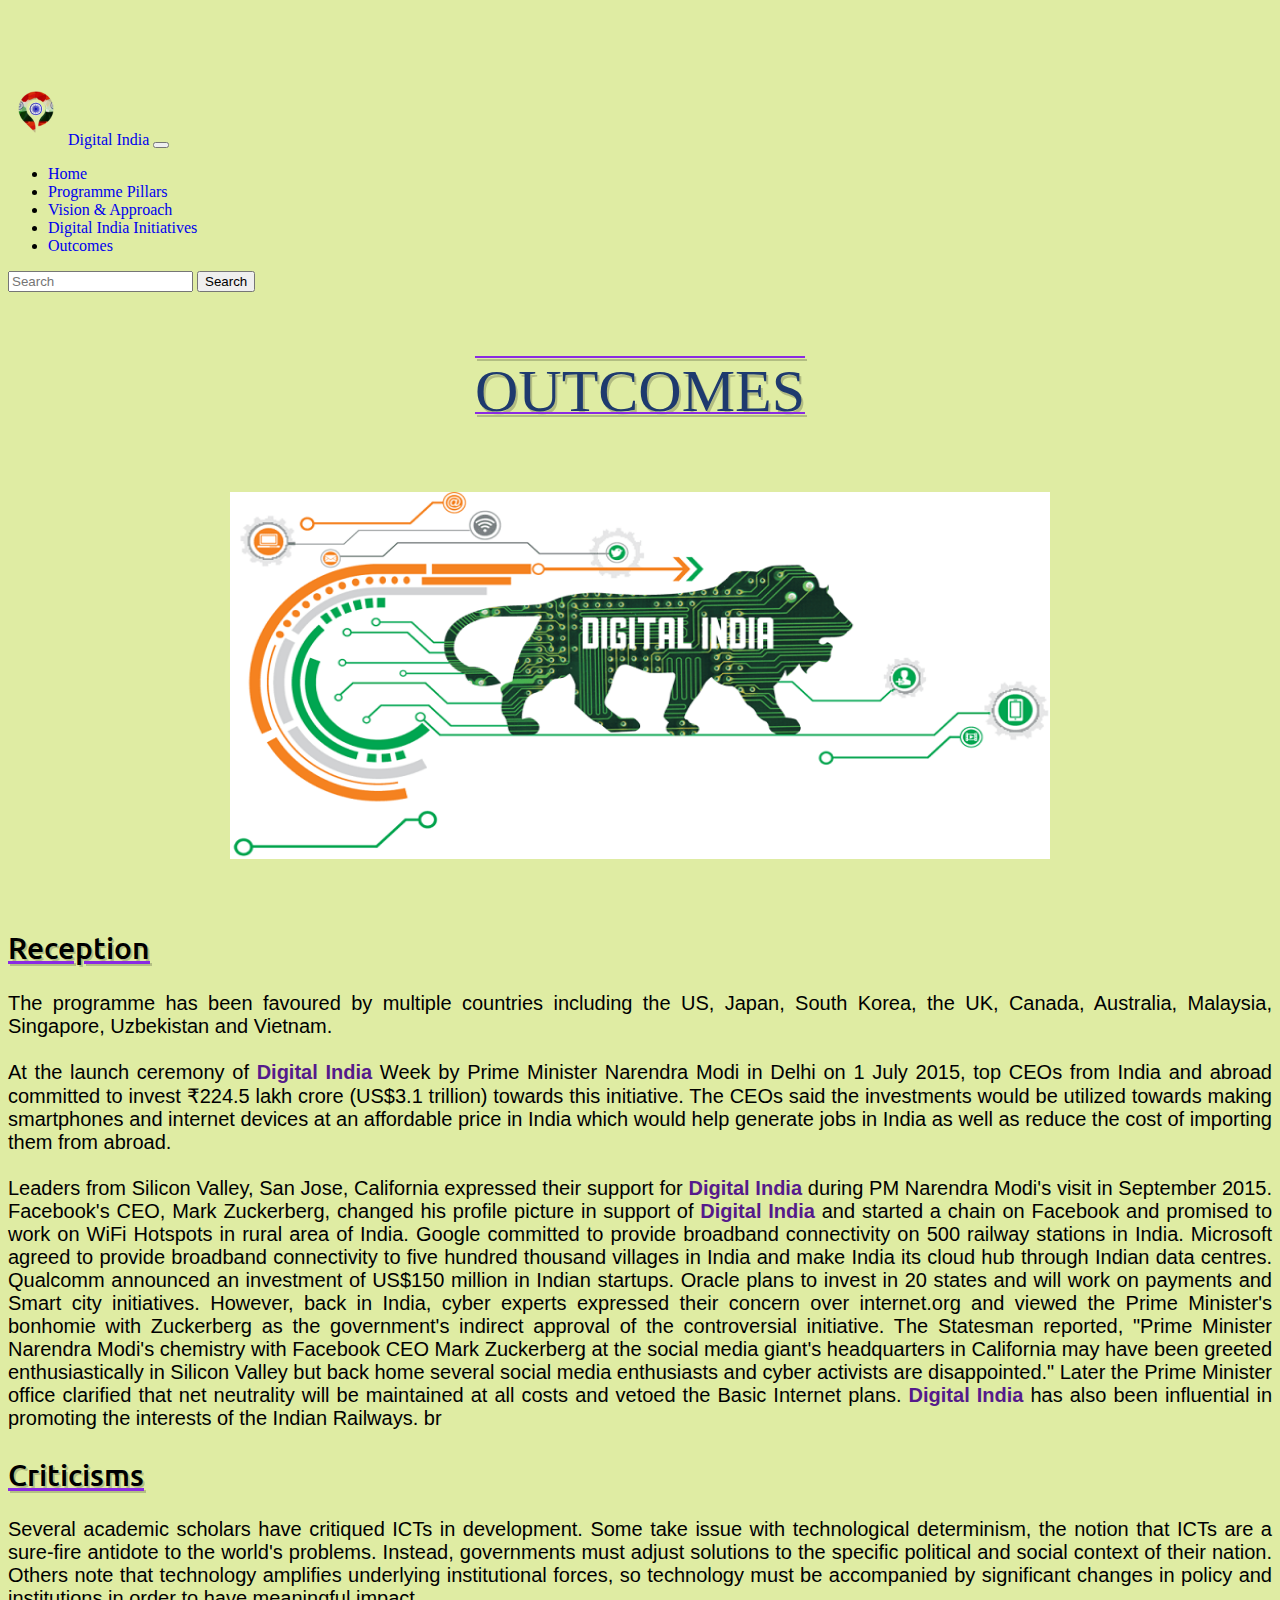
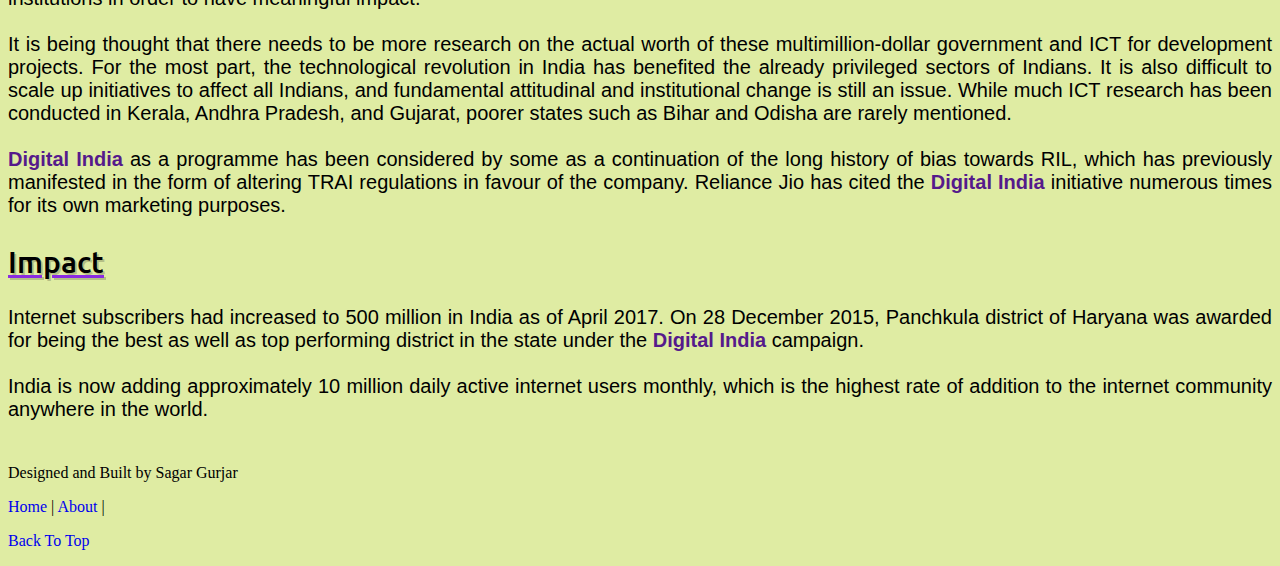
<file: Digital-India-main/outcomes.html>
<!doctype html>
<html lang="en">

<head>
    <meta charset="utf-8">
    <meta name="viewport" content="width=device-width, initial-scale=1">

    <link href="https://cdn.jsdelivr.net/npm/bootstrap@5.0.0-beta1/dist/css/bootstrap.min.css" rel="stylesheet"
        integrity="sha384-giJF6kkoqNQ00vy+HMDP7azOuL0xtbfIcaT9wjKHr8RbDVddVHyTfAAsrekwKmP1" crossorigin="anonymous">

    <link rel="stylesheet" href="style.css">
    <link rel="shortcut icon" href="img/icon.ico" />
    <title>Outcomes | Digital India </title>
</head>

<body>
    <nav class="navbar navbar-expand-lg fixed-top navbar-dark bg-dark">
        <div class="container-fluid">
            <a class="navbar-brand" href="index.html">
                <img src="img/logo.png" alt="" width="60" height="60" class="d-inline-block ">Digital India
            </a>
            <button class="navbar-toggler" type="button" data-bs-toggle="collapse"
                data-bs-target="#navbarSupportedContent" aria-controls="navbarSupportedContent" aria-expanded="false"
                aria-label="Toggle navigation">
                <span class="navbar-toggler-icon"></span>
            </button>
            <div class="collapse navbar-collapse" id="navbarSupportedContent">
                <ul class="navbar-nav text-center me-auto mb-2 mb-lg-0">
                    <li class="nav-item">
                        <a class="nav-link" aria-current="page" href="index.html">Home</a>
                    </li>
                    <li class="nav-item">
                        <a class="nav-link" href="pp.html">Programme Pillars</a>
                    </li>
                    <li class="nav-item">
                        <a class="nav-link " href="vaa.html">Vision & Approach</a>
                    </li>
                    <li class="nav-item">
                        <a class="nav-link" href="dii.html">Digital India Initiatives</a>
                    </li>
                    <li class="nav-item">
                        <a class="nav-link active" href="outcomes.html">Outcomes</a>
                    </li>
                </ul>
                <form class="d-flex">
                    <input class="form-control me-2" type="search" placeholder="Search" aria-label="Search">
                    <button class="btn btn-outline-success " type="submit">Search <style> </style></button>
                </form>
            </div>
        </div>
    </nav>

    <div class=" container heading">
        <h1 align="center">OUTCOMES</h1>
        <img id="belowh" class="img-fluid" src="img/outcomes.png" alt="...">
    </div>

    <div class="container">
        <h2 align="Left">Reception</h2>
        <p id="para"> The programme has been favoured by multiple countries including the US, Japan, South Korea, the
            UK, Canada, Australia, Malaysia, Singapore, Uzbekistan and Vietnam. <br> <br>

            At the launch ceremony of <span>Digital India</span> Week by Prime Minister Narendra Modi in Delhi on 1 July 2015,
            top CEOs from India and abroad committed to invest ₹224.5 lakh crore (US$3.1 trillion) towards this
            initiative. The CEOs said the investments would be utilized towards making smartphones and internet devices
            at an affordable price in India which would help generate jobs in India as well as reduce the cost of
            importing them from abroad. <br> <br>

            Leaders from Silicon Valley, San Jose, California expressed their support for <span>Digital India</span> during PM
            Narendra Modi's visit in September 2015. Facebook's CEO, Mark Zuckerberg, changed his profile picture in
            support of <span>Digital India</span> and started a chain on Facebook and promised to work on WiFi Hotspots in rural area
            of India. Google committed to provide broadband connectivity on 500 railway stations in India. Microsoft
            agreed to provide broadband connectivity to five hundred thousand villages in India and make India its cloud
            hub through Indian data centres. Qualcomm announced an investment of US$150 million in Indian startups.
            Oracle plans to invest in 20 states and will work on payments and Smart city initiatives. However, back
            in India, cyber experts expressed their concern over internet.org and viewed the Prime Minister's bonhomie
            with Zuckerberg as the government's indirect approval of the controversial initiative. The Statesman
            reported, "Prime Minister Narendra Modi's chemistry with Facebook CEO Mark Zuckerberg at the social media
            giant's headquarters in California may have been greeted enthusiastically in Silicon Valley but back home
            several social media enthusiasts and cyber activists are disappointed." Later the Prime Minister office
            clarified that net neutrality will be maintained at all costs and vetoed the Basic Internet plans.
            <span>Digital India</span> has also been influential in promoting the interests of the Indian Railways. br
         </p>

        <h2 align="Left">Criticisms</h2>
        <p id="para">Several academic scholars have critiqued ICTs in development. Some take issue with technological
            determinism, the notion that ICTs are a sure-fire antidote to the world's problems. Instead, governments
            must adjust solutions to the specific political and social context of their nation. Others note that
            technology amplifies underlying institutional forces, so technology must be accompanied by significant
            changes in policy and institutions in order to have meaningful impact. <br> <br>

            It is being thought that there needs to be more research on the actual worth of these multimillion-dollar
            government and ICT for development projects. For the most part, the technological revolution in India has
            benefited the already privileged sectors of Indians. It is also difficult to scale up initiatives to
            affect all Indians, and fundamental attitudinal and institutional change is still an issue. While much
            ICT research has been conducted in Kerala, Andhra Pradesh, and Gujarat, poorer states such as Bihar and
            Odisha are rarely mentioned. <br><br>

            <span>Digital India</span> as a programme has been considered by some as a continuation of the long history of bias
            towards RIL, which has previously manifested in the form of altering TRAI regulations in favour of the
            company. Reliance Jio has cited the <span>Digital India</span> initiative numerous times for its own marketing purposes. <br>
        </p>

        <h2 align="Left">Impact</h2>
        <p id="para"> Internet subscribers had increased to 500 million in India as of April 2017. On 28 December
            2015, Panchkula district of Haryana was awarded for being the best as well as top performing district in the
            state under the <span>Digital India</span> campaign. <br><br>

            India is now adding approximately 10 million daily active internet users monthly, which is the highest rate
            of addition to the internet community anywhere in the world. <br><br>
        </p>
    </div>

    <footer class="container-fluid bg-dark my-0 py-4 text-light">
        <p class="mb-0 text-center">Designed and Built by Sagar Gurjar</p>
        <p class="mb-0 text-center">

            <a href="index.html">Home</a>
            |
            <a href="#">About</a>
            |
        </p>
        <p class="mb-1 text-center">
            <a href="#">Back To Top</a>
        </p>
    </footer>

    <script src="https://cdn.jsdelivr.net/npm/bootstrap@5.0.0-beta1/dist/js/bootstrap.bundle.min.js"
        integrity="sha384-ygbV9kiqUc6oa4msXn9868pTtWMgiQaeYH7/t7LECLbyPA2x65Kgf80OJFdroafW"
        crossorigin="anonymous"></script>
</body>

</html>
</file>
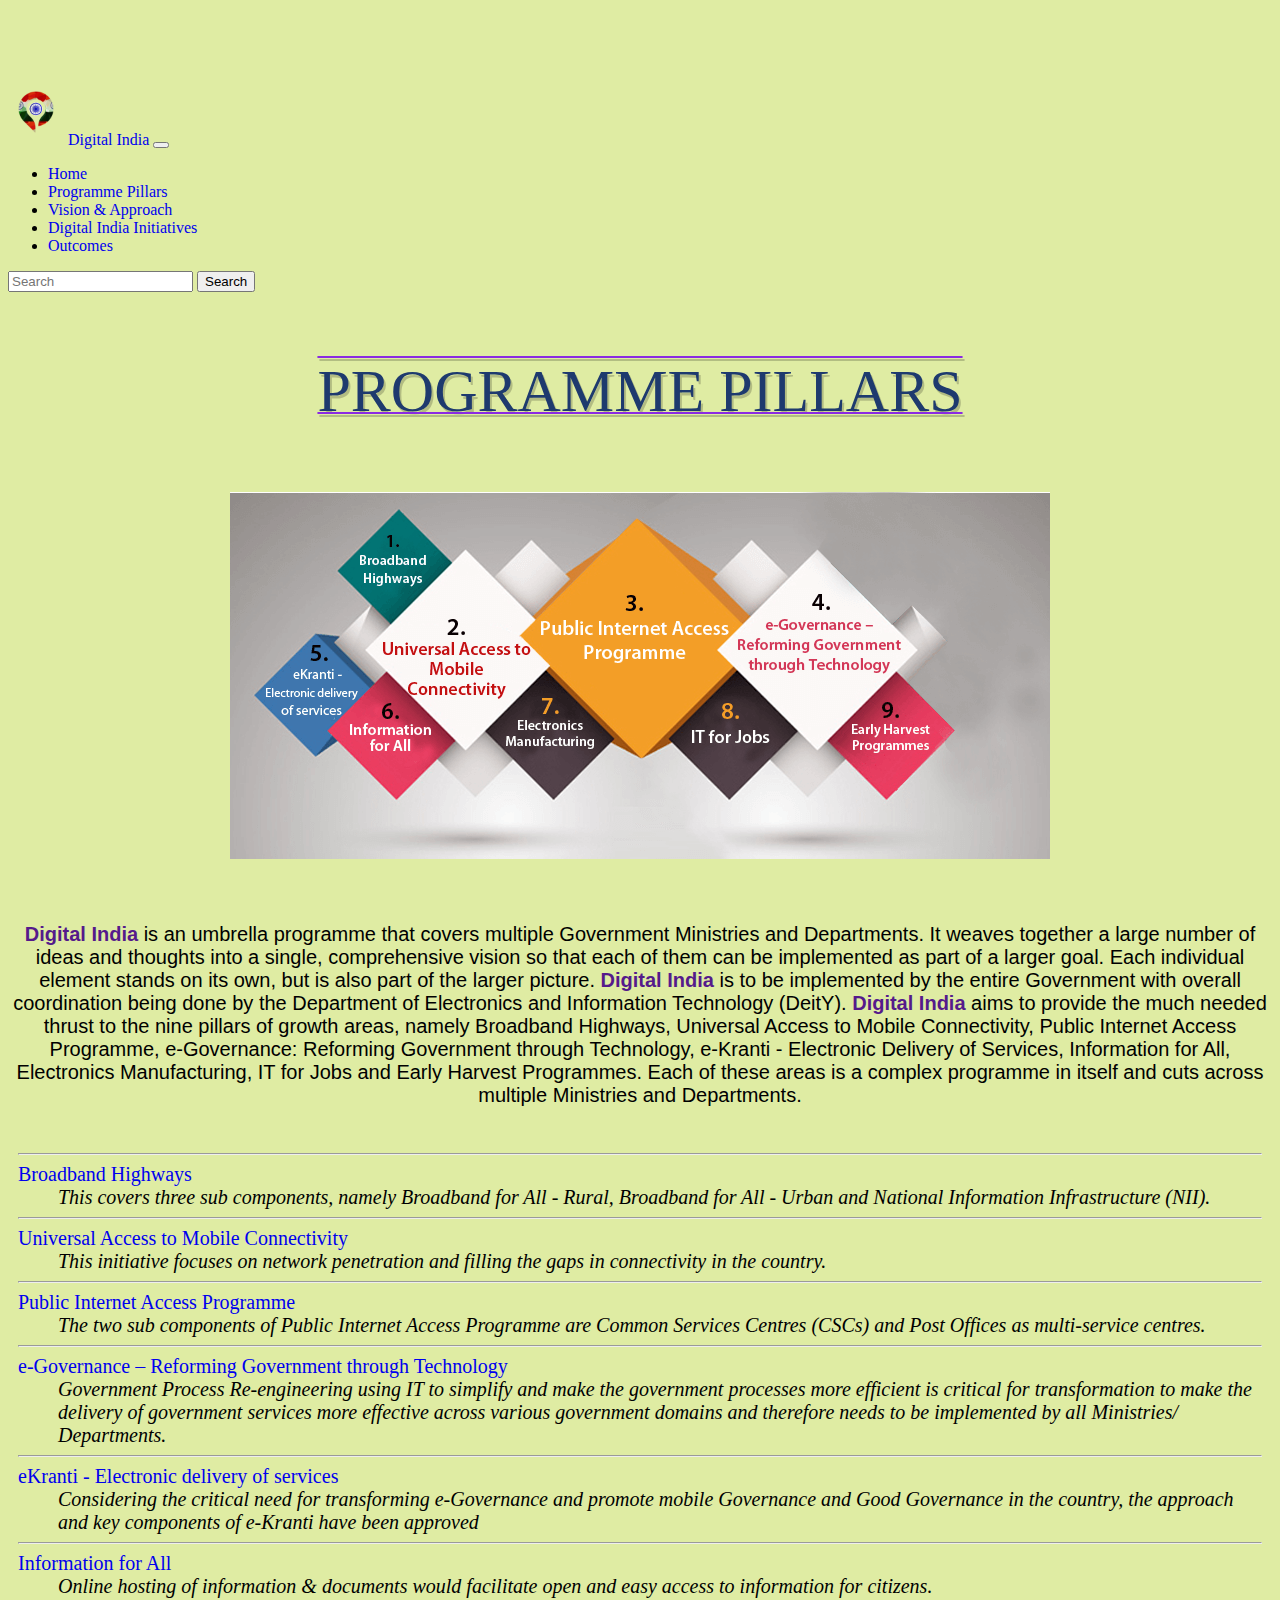
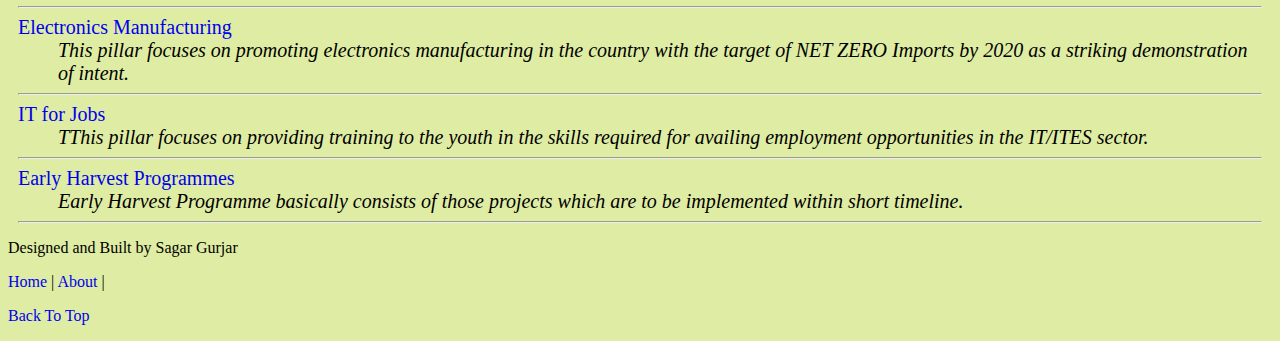
<file: Digital-India-main/pp.html>
<!doctype html>
<html lang="en">

<head>
    <meta charset="utf-8">
    <meta name="viewport" content="width=device-width, initial-scale=1">

    <link href="https://cdn.jsdelivr.net/npm/bootstrap@5.0.0-beta1/dist/css/bootstrap.min.css" rel="stylesheet"
        integrity="sha384-giJF6kkoqNQ00vy+HMDP7azOuL0xtbfIcaT9wjKHr8RbDVddVHyTfAAsrekwKmP1" crossorigin="anonymous">

    <link rel="stylesheet" href="style.css">
    <link rel="shortcut icon" href="img/icon.ico" />
    <title> Programme Pillars | Digital India </title>
</head>

<body>

    <nav class="navbar navbar-expand-lg fixed-top navbar-dark bg-dark">
        <div class="container-fluid">
            <a class="navbar-brand" href="index.html">
                <img src="img/logo.png" alt="" width="60" height="60" class="d-inline-block ">Digital India
            </a>
            <button class="navbar-toggler" type="button" data-bs-toggle="collapse"
                data-bs-target="#navbarSupportedContent" aria-controls="navbarSupportedContent" aria-expanded="false"
                aria-label="Toggle navigation">
                <span class="navbar-toggler-icon"></span>
            </button>
            <div class="collapse navbar-collapse" id="navbarSupportedContent">
                <ul class="navbar-nav text-center me-auto mb-2 mb-lg-0">
                    <li class="nav-item">
                        <a class="nav-link" aria-current="page" href="index.html">Home</a>
                    </li>
                    <li class="nav-item">
                        <a class="nav-link active" href="pp.html">Programme Pillars</a>
                    </li>
                    <li class="nav-item">
                        <a class="nav-link" href="vaa.html">Vision & Approach</a>
                    </li>
                    <li class="nav-item">
                        <a class="nav-link" href="dii.html">Digital India Initiatives</a>
                    </li>
                    <li class="nav-item">
                        <a class="nav-link" href="outcomes.html">Outcomes</a>
                    </li>
                </ul>
                <form class="d-flex">
                    <input class="form-control me-2" type="search" placeholder="Search" aria-label="Search">
                    <button class="btn btn-outline-success " type="submit">Search <style> </style></button>
                </form>
            </div>
        </div>
    </nav>

    <div class=" heading container">
        <h1 align="center">PROGRAMME PILLARS</h1>
        <img id="belowh" class="img-fluid" src="img/ppimg.png" alt="...">
    </div>

    <div class="container">
        <p id="para">
            <span>Digital India</span> is an umbrella programme that covers multiple Government Ministries and
            Departments. It weaves
            together a large number of ideas and thoughts into a single, comprehensive vision so that each of them can
            be implemented as part of a larger goal.

            Each individual element stands on its own, but is also part of the larger picture. <span>Digital
                India</span> is to be
            implemented by the entire Government with overall coordination being done by the Department of Electronics
            and Information Technology (DeitY).

            <span>Digital India</span> aims to provide the much needed thrust to the nine pillars of growth areas,
            namely Broadband
            Highways, Universal Access to Mobile Connectivity, Public Internet Access Programme, e-Governance: Reforming
            Government through Technology, e-Kranti - Electronic Delivery of Services, Information for All, Electronics
            Manufacturing, IT for Jobs and Early Harvest Programmes. Each of these areas is a complex programme in
            itself and cuts across multiple Ministries and Departments.
        </p>
        <br>
        <dl class="row">
            <hr>
            <dt class="col-sm-3"><a href="https://digitalindia.gov.in/content/broadband-highways"
                    target="_blank">Broadband Highways</a></dt>
            <dd class="col-sm-9">This covers three sub components, namely Broadband for All - Rural, Broadband for All -
                Urban and National Information Infrastructure (NII). </dd>
            <hr>

            <dt class="col-sm-3"><a href="https://digitalindia.gov.in/content/universal-access-mobile-connectivity"
                    target="_blank">Universal Access to Mobile Connectivity</a></dt>
            <dd class="col-sm-9">This initiative focuses on network penetration and filling the gaps in connectivity in
                the country.</dd>
            <hr>

            <dt class="col-sm-3"><a href="https://digitalindia.gov.in/content/public-internet-access-programme"
                    target="_blank">Public Internet Access Programme</a></dt>
            <dd class="col-sm-9">The two sub components of Public Internet Access Programme are Common Services Centres
                (CSCs) and Post Offices as multi-service centres. </dd>
            <hr>

            <dt class="col-sm-3"><a
                    href="https://digitalindia.gov.in/content/e-governance-%E2%80%93-reforming-government-through-technology"
                    target="_blank">e-Governance – Reforming Government through Technology</a></dt>
            <dd class="col-sm-9">Government Process Re-engineering using IT to simplify and make the government
                processes more efficient is critical for transformation to make the delivery of government services more
                effective across various government domains and therefore needs to be implemented by all Ministries/
                Departments. </dd>
            <hr>

            <dt class="col-sm-3"><a href="https://digitalindia.gov.in/content/ekranti" target="_blank">eKranti -
                    Electronic delivery of services</a></dt>
            <dd class="col-sm-9">Considering the critical need for transforming e-Governance and promote mobile
                Governance and Good Governance in the country, the approach and key components of e-Kranti have been
                approved </dd>
            <hr>

            <dt class="col-sm-3"><a href="https://digitalindia.gov.in/content/information-all"
                    target="_blank">Information for All</a></dt>
            <dd class="col-sm-9">Online hosting of information & documents would facilitate open and easy access to
                information for citizens. </dd>
            <hr>

            <dt class="col-sm-3"><a href="https://digitalindia.gov.in/content/electronics-manufacturing"
                    target="_blank">Electronics Manufacturing</a></dt>
            <dd class="col-sm-9">This pillar focuses on promoting electronics manufacturing in the country with the
                target of NET ZERO Imports by 2020 as a striking demonstration of intent.</dd>
            <hr>

            <dt class="col-sm-3"><a href="https://digitalindia.gov.in/content/it-jobs" target="_blank">IT for Jobs</a>
            </dt>
            <dd class="col-sm-9">TThis pillar focuses on providing training to the youth in the skills required for
                availing employment opportunities in the IT/ITES sector. </dd>
            <hr>

            <dt class="col-sm-3"><a href="https://digitalindia.gov.in/content/early-harvest-programmes"
                    target="_blank">Early Harvest Programmes</a>
            </dt>
            <dd class="col-sm-9">Early Harvest Programme basically consists of those projects which are to be
                implemented within short timeline. </dd>
            <hr>
        </dl>
    </div>

    <style>
        #para {
            text-align: center;
        }
    </style>

    <footer class="container-fluid bg-dark my-0 py-4 text-light">
        <p class="mb-0 text-center">Designed and Built by Sagar Gurjar</p>
        <p class="mb-0 text-center">

            <a href="index.html">Home</a>
            |
            <a href="#">About</a>
            |
        </p>
        <p class="mb-1 text-center">
            <a href="#">Back To Top</a>
        </p>
    </footer>

    <script src="https://cdn.jsdelivr.net/npm/bootstrap@5.0.0-beta1/dist/js/bootstrap.bundle.min.js"
        integrity="sha384-ygbV9kiqUc6oa4msXn9868pTtWMgiQaeYH7/t7LECLbyPA2x65Kgf80OJFdroafW"
        crossorigin="anonymous"></script>
</body>

</html>
</file>
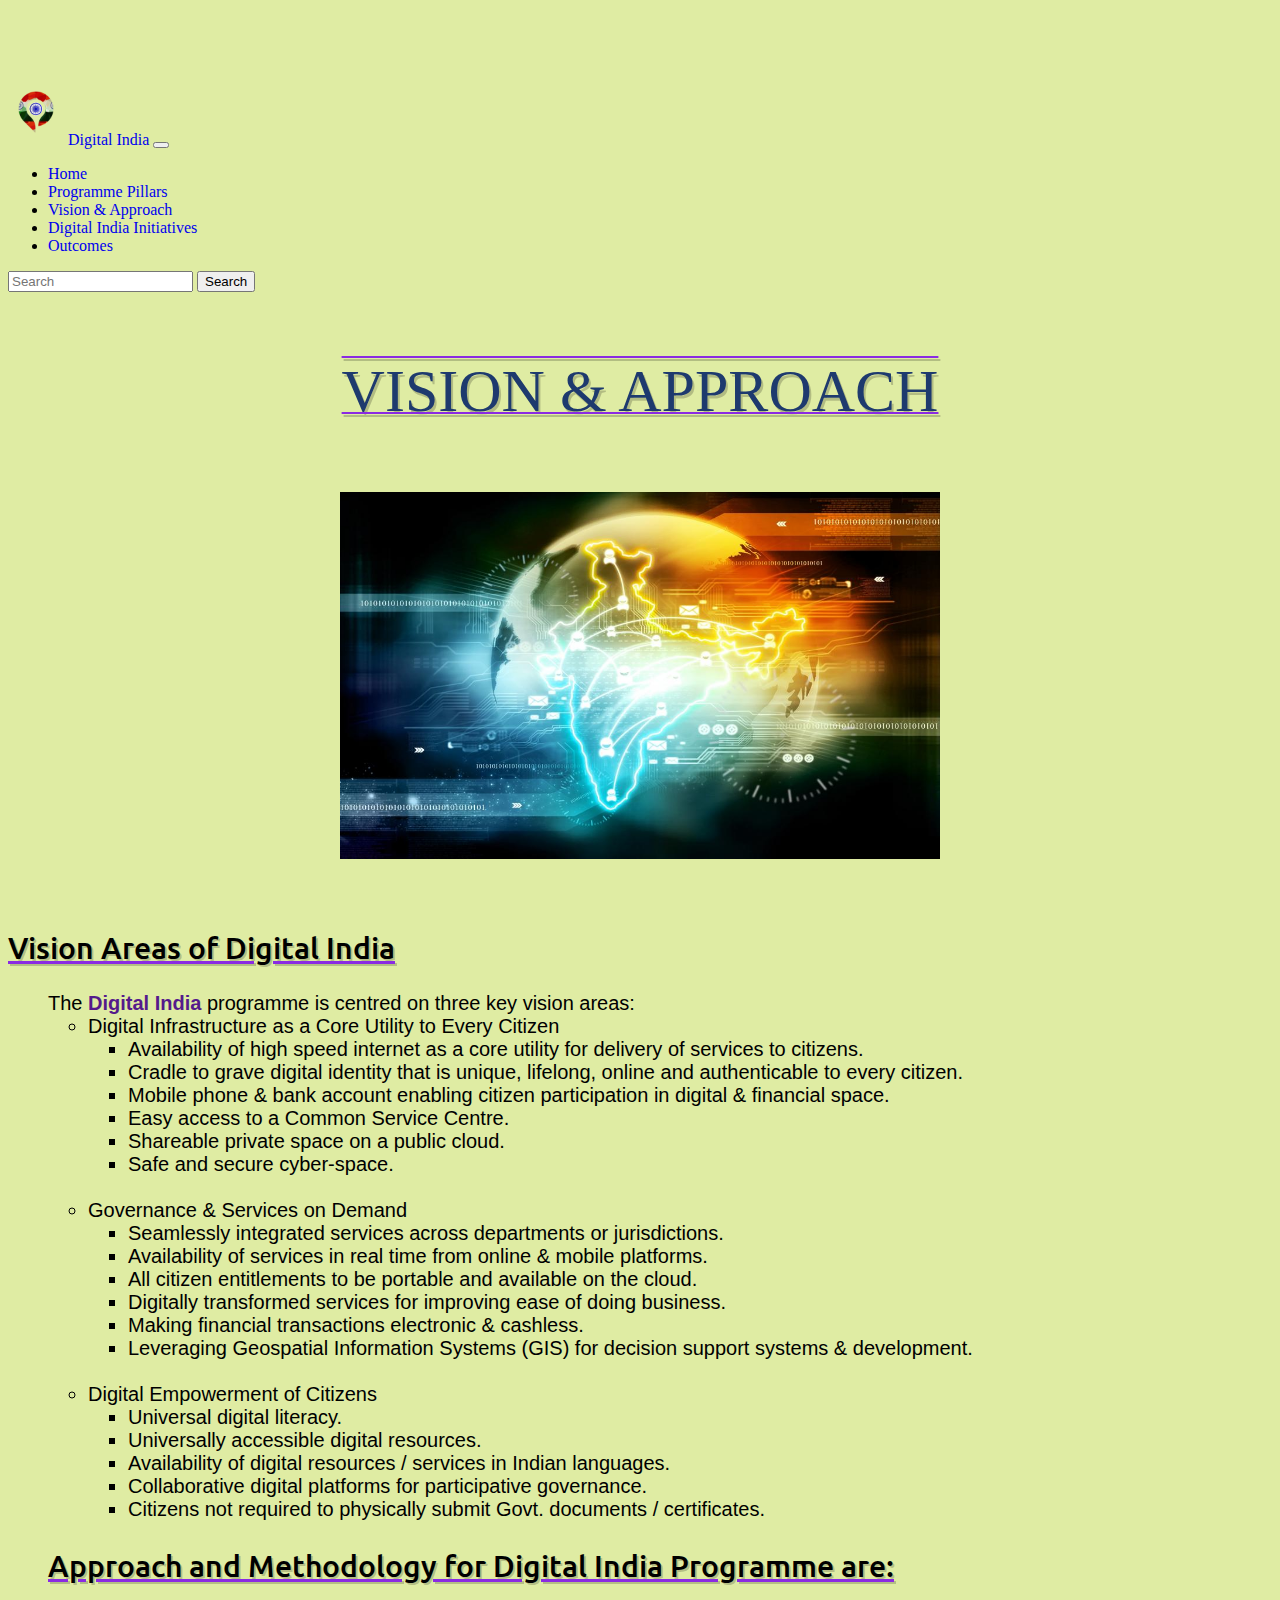
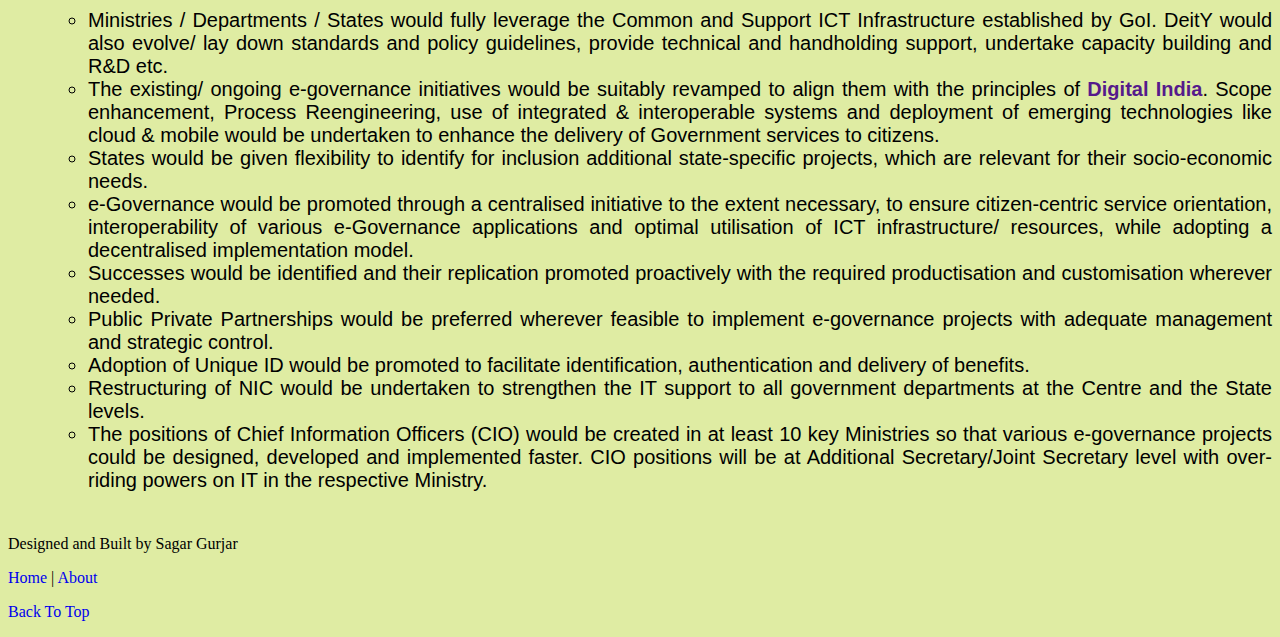
<file: Digital-India-main/vaa.html>
<!doctype html>
<html lang="en">

<head>
    <meta charset="utf-8">
    <meta name="viewport" content="width=device-width, initial-scale=1">

    <link href="https://cdn.jsdelivr.net/npm/bootstrap@5.0.0-beta1/dist/css/bootstrap.min.css" rel="stylesheet"
        integrity="sha384-giJF6kkoqNQ00vy+HMDP7azOuL0xtbfIcaT9wjKHr8RbDVddVHyTfAAsrekwKmP1" crossorigin="anonymous">

    <link rel="stylesheet" href="style.css">
    <link rel="shortcut icon" href="img/icon.ico" />
    <title>Vision & Approach | Digital India</title>
</head>

<body>

    <nav class="navbar navbar-expand-lg fixed-top navbar-dark bg-dark">
        <div class="container-fluid">
            <a class="navbar-brand" href="index.html">
                <img src="img/logo.png" alt="" width="60" height="60" class="d-inline-block ">Digital India
            </a>
            <button class="navbar-toggler" type="button" data-bs-toggle="collapse"
                data-bs-target="#navbarSupportedContent" aria-controls="navbarSupportedContent" aria-expanded="false"
                aria-label="Toggle navigation">
                <span class="navbar-toggler-icon"></span>
            </button>
            <div class="collapse navbar-collapse" id="navbarSupportedContent">
                <ul class="navbar-nav text-center me-auto mb-2 mb-lg-0">
                    <li class="nav-item">
                        <a class="nav-link" aria-current="page" href="index.html">Home</a>
                    </li>
                    <li class="nav-item">
                        <a class="nav-link" href="pp.html">Programme Pillars</a>
                    </li>
                    <li class="nav-item">
                        <a class="nav-link active" href="vaa.html">Vision & Approach</a>
                    </li>
                    <li class="nav-item">
                        <a class="nav-link" href="dii.html">Digital India Initiatives</a>
                    </li>
                    <li class="nav-item">
                        <a class="nav-link" href="outcomes.html">Outcomes</a>
                    </li>
                </ul>
                <form class="d-flex">
                    <input class="form-control me-2" type="search" placeholder="Search" aria-label="Search">
                    <button class="btn btn-outline-success " type="submit">Search <style> </style></button>
                </form>
            </div>
        </div>
    </nav>

    <div class=" container heading">
        <h1 align="center">VISION & APPROACH</h1>
        <img id="belowhvaa" class="img-fluid" src="img/vaa.jpg" alt="...">
    </div>

    <div class="container">
        <h2 align="Left">Vision Areas of Digital India</h2>

        <ul class="list-unstyled" id="para">
            The <span>Digital India</span> programme is centred on three key vision areas: <br>
            <ul>
                <li>Digital Infrastructure as a Core Utility to Every Citizen</li>
                <ul>
                    <li>Availability of high speed internet as a core utility for delivery of services to citizens.</li>
                    <li>Cradle to grave digital identity that is unique, lifelong, online and authenticable to every
                        citizen.</li>
                    <li>Mobile phone & bank account enabling citizen participation in digital & financial space.</li>
                    <li>Easy access to a Common Service Centre.</li>
                    <li>Shareable private space on a public cloud.</li>
                    <li>Safe and secure cyber-space.</li>
                </ul> <br>
                <li>Governance & Services on Demand</li>
                <ul>
                    <li>Seamlessly integrated services across departments or jurisdictions.</li>
                    <li>Availability of services in real time from online & mobile platforms.</li>
                    <li>All citizen entitlements to be portable and available on the cloud.</li>
                    <li>Digitally transformed services for improving ease of doing business.</li>
                    <li>Making financial transactions electronic & cashless.</li>
                    <li>Leveraging Geospatial Information Systems (GIS) for decision support systems & development.</li>
                </ul> <br>
                <li>Digital Empowerment of Citizens</li>
                <ul>
                    <li>Universal digital literacy.</li>
                    <li>Universally accessible digital resources.</li>
                    <li>Availability of digital resources / services in Indian languages.</li>
                    <li>Collaborative digital platforms for participative governance.</li>
                    <li>Citizens not required to physically submit Govt. documents / certificates.</li>
                </ul>
            </ul>

            <h2 align="Left">Approach and Methodology for Digital India Programme are:</h2>
            <ul>
                <li>Ministries / Departments / States would fully leverage the Common and Support ICT Infrastructure
                    established by GoI. DeitY would also evolve/ lay down standards and policy guidelines, provide
                    technical and handholding support, undertake capacity building and R&D etc.</li>
                <li>The existing/ ongoing e-governance initiatives would be suitably revamped to align them with the
                    principles of <span>Digital India</span>. Scope enhancement, Process Reengineering, use of integrated &
                    interoperable systems and deployment of emerging technologies like cloud & mobile would be
                    undertaken to enhance the delivery of Government services to citizens.</li>
                <li>States would be given flexibility to identify for inclusion additional state-specific projects,
                    which are relevant for their socio-economic needs.</li>
                <li>e-Governance would be promoted through a centralised initiative to the extent necessary, to ensure
                    citizen-centric service orientation, interoperability of various e-Governance applications and
                    optimal utilisation of ICT infrastructure/ resources, while adopting a decentralised implementation
                    model.</li>
                <li>Successes would be identified and their replication promoted proactively with the required
                    productisation and customisation wherever needed.</li>
                <li>Public Private Partnerships would be preferred wherever feasible to implement e-governance projects
                    with adequate management and strategic control.</li>
                <li>Adoption of Unique ID would be promoted to facilitate identification, authentication and delivery of
                    benefits.</li>
                <li>Restructuring of NIC would be undertaken to strengthen the IT support to all government departments
                    at the Centre and the State levels.</li>
                <li>The positions of Chief Information Officers (CIO) would be created in at least 10 key Ministries so
                    that various e-governance projects could be designed, developed and implemented faster. CIO
                    positions will be at Additional Secretary/Joint Secretary level with over-riding powers on IT in the
                    respective Ministry.</li>
            </ul> <br>

    </div>

    <footer class="container-fluid bg-dark my-0 py-4 text-light">
        <p class="mb-0 text-center">Designed and Built by Sagar Gurjar </p>
        <p class="mb-0 text-center">

            <a href="index.html">Home</a>
            |
            <a href="#">About</a>
        </p>
        <p class="mb-1 text-center">
            <a href="#">Back To Top</a>
        </p>
    </footer>

    <script src="https://cdn.jsdelivr.net/npm/bootstrap@5.0.0-beta1/dist/js/bootstrap.bundle.min.js"
        integrity="sha384-ygbV9kiqUc6oa4msXn9868pTtWMgiQaeYH7/t7LECLbyPA2x65Kgf80OJFdroafW"
        crossorigin="anonymous"></script>
</body>

</html>
</file>
<file: Coursera-Peer-graded-Assignment-Module-2-Coding-Assignment-master/Css/style.css>
/*Global style*/
* {
    margin: 0;
    padding: 0;
    box-sizing: border-box;
    font-family: Arial, Helvetica, sans-serif;
}

.container {
    border: 1px solid #000;
    background-color: #95E1D3;
}

h3 {
    float: right;
    width: 30%;
    padding: 5px 0;
    text-align: center;
    border-bottom: 1px solid #000;
    border-left: 1px solid #000;
    font-size: 125%;
    background-color: #EAFFD0;
}

h1 {
    padding: 2%;
    text-align: center;
    font-size: 175%;
}

p {
    padding: 4%;
    clear: right;
    font-size: 100%;
}

/*Style in large screen*/
@media (min-width: 992px) {
    .col-lg-1, .col-lg-2, .col-lg-3, .col-lg-4, .col-lg-5, .col-lg-6, .col-lg-7, .col-lg-8, .col-lg-9, .col-lg-10, .col-lg-11, .col-lg-12 {
        float: left;
        padding: 1.5%;
    }
    
    .col-lg-1 {
        width: 8.33%;
    }
    
    .col-lg-2 {
        width: 16.66%;
    }
    
    .col-lg-3 {
        width: 25%;
    }
    
    .col-lg-4 {
        width: 33.33%;
    }
    
    .col-lg-5 {
        width: 41.66%;
    }
    
    .col-lg-6 {
        width: 50%;
    }
    
    .col-lg-7 {
        width: 58.33%;
    }
    
     .col-lg-8 {
        width: 66.66%;
    }
    
    .col-lg-9 {
        width: 75%;
    }
    
    .col-lg-10 {
        width: 83.33%;
    }
    
    .col-lg-11 {
        width: 91.66%;
    }
    
    .col-lg-12 {
        width: 100%;
    }
}

/*Style in mediam screen (TABLET)*/
@media (max-width: 991px) and (min-width: 768px) {
    .col-md-1, .col-md-2, .col-md-3, .col-md-4, .col-md-5, .col-md-6, .col-md-7, .col-md-8, .col-md-9, .col-md-10, .col-md-11, .col-md-12 {
        float: left;
        padding: 1.5%;
    }
    
    .col-md-1 {
        width: 8.33%;
    }
    
    .col-md-2 {
        width: 16.66%;
    }
    
    .col-md-3 {
        width: 25%;
    }
    
    .col-md-4 {
        width: 33.33%;
    }
    
    .col-md-5 {
        width: 41.66%;
    }
    
    .col-md-6 {
        width: 50%;
    }
    
    .col-md-7 {
        width: 58.33%;
    }
    
    .col-md-8 {
        width: 66.66%;
    }
    
    .col-md-9 {
        width: 75%;
    }
    
    .col-md-10 {
        width: 83.33%;
    }
    
    .col-md-11 {
        width: 91.66%;
    }
    
    .col-md-12 {
        width: 100%;
    }
}

/*style in small screen (phone)*/
@media (max-width: 767px) {
    .col-sm-1, .col-sm-2, .col-sm-3, .col-sm-4, .col-sm-5, .col-sm-6, .col-sm-7, .col-sm-8, .col-sm-9, .col-sm-10, .col-sm-11, .col-sm-12 {
        float: left;
        padding: 1.5%;
    }
    
    .col-sm-1 {
        width: 8.33%;
    }
    
    .col-sm-2 {
        width: 16.66%;
    }
    
    .col-sm-3 {
        width: 25%;
    }
    
    .col-sm-4 {
        width: 33.33%;
    }
    
    .col-sm-5 {
        width: 41.66%;
    }
    
    .col-sm-6 {
        width: 50%;
    }
    
    .col-sm-7 {
        width: 58.33%;
    }
    
    .col-sm-8 {
        width: 66.66%;
    }
    
    .col-sm-9 {
        width: 75%;
    }
    
    .col-sm-10 {
        width: 83.33%;
    }
    
    .col-sm-11 {
        width: 91.66%;
    }
    
    .col-sm-12 {
        width: 100%;
    }    
}
</file>
<file: Coursera-Peer-graded-Assignment-Module-3-Coding-Assignment-master/css/style.css>
body {
    color: #1c1c20;
    font-family: 'Oxygen', sans-serif;
}

.navbar {
    border: 0;
    border-radius: 0;
}

.navbar-default .navbar-brand{
    color: #1c1c20;
}

h2 {
    margin-top: 20px;
}

section {
    border: 1px solid #000;
    margin-top: 7%;
    margin-bottom: 3%;
    padding: 5%;
    background-color: rgba(255, 0, 0, .7);
    
}
</file>
<file: Digital-India-main/style.css>
@import url('https://fonts.googleapis.com/css2?family=Ubuntu:wght@500&display=swap');
body {
    margin-top: 85px;
    background-color: rgb(223, 236, 163);
}

.heading {
    text-align: center;
    color: rgb(0, 0, 0);
}

h1 {
    padding: 2%;
    font-size: 60px;
    color: rgb(30, 58, 110);
    font-family: Ubuntu;
    font-family: lucida;
    text-decoration: underline overline 2px blueviolet;
    font-weight: 500;
    text-underline-position: below;
    text-shadow: 2px 3px rgba(0, 0, 0, 0.2);

}

h2 {
    font-size: 30px;
    font-family: Ubuntu;
    font-weight: 500;
    color: black;
    text-decoration: underline blueviolet 3px;
    text-underline-position: below;
    text-shadow: 2px 2px rgba(0, 0, 0, 0.192);

}

#belowh {
    width: 820px;
    height: 367px;
    margin-bottom: 40px;
    position: relative;
}

#belowhvaa {
    width: 600px;
    height: 367px;
    margin-bottom: 40px;
}

#para {
    font-size: 20px;
    text-align: justify;
    font-family: sans-serif;
}

a {
    text-decoration: none;
}

span {
    font-weight: bold;
    color: rgb(85, 26, 139);
}

.col-sm-3 {
    font-size: 20px;
    position: relative;
}

.col-sm-9 {
    font-size: 20px;
    font-style: italic;
}

.row {
    margin: 10px;
    margin-top: 0px;
}
</file>
<file: sagar/css/styles.css>
body {
  font-size: 16px;
  color: #fff;
  background-color: #61122f;
  font-family: 'Oxygen', sans-serif;
}

/** HEADER **/
#header-nav {
  background-color: #f6b319;
  border-radius: 0;
  border: 0;
}

#logo-img {
  background: url('../images/restaurant-logo_large.png') no-repeat;
  width: 150px;
  height: 150px;
  margin: 10px 15px 10px 0;
}

.navbar-brand {
  padding-top: 25px;
}
.navbar-brand h1 { /* Restaurant name */
  font-family: 'Lora', serif;
  color: #557c3e;
  font-size: 1.5em;
  text-transform: uppercase;
  font-weight: bold;
  text-shadow: 1px 1px 1px #222;
  margin-top: 0;
  margin-bottom: 0;
  line-height: .75;
}
.navbar-brand a:hover, .navbar-brand a:focus {
  text-decoration: none;
}
.navbar-brand p { /* Kosher cert */
  color: #000;
  text-transform: uppercase;
  font-size: .7em;
  margin-top: 15px;
}
.navbar-brand p span { /* Star-K */
  vertical-align: middle;
}

#nav-list {
  margin-top: 10px;
}
#nav-list a {
  color: #951C49;
  text-align: center;
}
#nav-list a:hover {
  background: #E7E7E7;
}
#nav-list a span {
  font-size: 1.8em;
}

#phone {
  margin-top: 5px;
}
#phone a { /* Phone number */
  text-align: right;
  padding-bottom: 0;
}
#phone div { /* We Deliver */
  color: #557c3e;
  text-align: right;
  padding-right: 15px;
}

.navbar-header button.navbar-toggle, .navbar-header .icon-bar {
  border: 1px solid #61122f;
}
.navbar-header button.navbar-toggle {
  clear: both;
  margin-top: -30px;
}
/* END HEADER */

/* FOOTER */
.panel-footer {
  margin-top: 30px;
  padding-top: 35px;
  padding-bottom: 30px;
  background-color: #222;
  border-top: 0;
}
.panel-footer div.row {
  margin-bottom: 35px;
}
#hours, #address {
  line-height: 2;
}
#hours > span, #address > span {
  font-size: 1.3em;
}
#address p {
  color: #557c3e;
  font-size: .8em;
  line-height: 1.8;
}
#testimonials {
  font-style: italic;
}
#testimonials p:nth-child(2) {
  margin-top: 25px;
}
/* END FOOTER */



/* HOME PAGE */
.container .jumbotron {
  box-shadow: 0 0 50px #3F0C1F;
  border: 2px solid #3F0C1F;
}

#menu-tile, #specials-tile, #map-tile {
  height: 250px;
  width: 100%;
  margin-bottom: 15px;
  position: relative;
  border: 2px solid #3F0C1F;
  overflow: hidden;
}
#menu-tile:hover, #specials-tile:hover, #map-tile:hover {
  box-shadow: 0 1px 5px 1px #cccccc;
}
#menu-tile {
  background: url('../images/menu-tile.jpg') no-repeat;
  background-position: center;
}
#specials-tile {
  background: url('../images/specials-tile.jpg') no-repeat;
  background-position: center;
}
#menu-tile span, #specials-tile span, #map-tile span {
  position: absolute;
  bottom: 0;
  right: 0;
  width: 100%;
  text-align: center;
  font-size: 1.6em;
  text-transform: uppercase;
  background-color: #000;
  color: #fff;
  opacity: .8;
}
/* END HOME PAGE */

/* MENU CATEGORIES PAGE */
.category-tile { 
  position: relative;
  border: 2px solid #3F0C1F;
  overflow: hidden;
  width: 200px;
  height: 200px;
  margin: 0 auto 15px;
}
.category-tile span {
  position: absolute;
  bottom: 0;
  right: 0;
  width: 100%;
  text-align: center;
  font-size: 1.2em;
  text-transform: uppercase;
  background-color: #000;
  color: #fff;
  opacity: .8;
}
.category-tile:hover {
  box-shadow: 0 1px 5px 1px #cccccc;
}

#menu-categories-title + div {
  margin-bottom: 50px;
}
/* END MENU CATEGORIES PAGE */

/* SINGLE CATEGORY PAGE */
.menu-item-tile {
  margin-bottom: 25px;
}
.menu-item-tile hr {
  width: 80%;
}
.menu-item-tile .menu-item-price {
  font-size: 1.1em;
  text-align: right;
  margin-top: -15px;
  margin-right: -15px;
}
.menu-item-tile .menu-item-price span {
  font-size: .6em;
}
.menu-item-photo {
  position: relative;
  border: 2px solid #3F0C1F; 
  overflow: hidden;
  padding: 0;
  margin-right: -15px;
  margin-left: auto;
  margin-bottom: 20px;
  max-width: 250px;
}
.menu-item-photo div {
  position: absolute;
  bottom: 0;
  right: 0;
  width: 80px;
  background-color: #557c3e;
  text-align: center;
}
.menu-item-description {
  padding-right: 30px;
}
h3.menu-item-title {
  margin: 0 0 10px;
}
.menu-item-details {
  font-size: .9em;
  font-style: italic;
}
/* END SINGLE CATEGORY PAGE */


/********** Large devices only **********/
@media (min-width: 1200px) {
  .container .jumbotron {
    background: url('../images/jumbotron_1200.jpg') no-repeat;
    height: 675px;
  }
}

/********** Medium devices only **********/
@media (min-width: 992px) and (max-width: 1199px) {
  /* Header */
  #logo-img {
    background: url('../images/restaurant-logo_medium.png') no-repeat;
    width: 100px;
    height: 100px;
    margin: 5px 5px 5px 0;
  }
  /* End Header */

  /* Home Page */
  .container .jumbotron {
    background: url('../images/jumbotron_992.jpg') no-repeat;
    height: 558px;
  }
  /* End Home Page */
}

/********** Small devices only **********/
@media (min-width: 768px) and (max-width: 991px) {
  /* Home Page */
  .container .jumbotron {
    background: url('../images/jumbotron_768.jpg') no-repeat;
    height: 432px;
  }
  /* End Home Page */
}

/********** Extra small devices only **********/
@media (max-width: 767px) {
  /* Header */
  .navbar-brand {
    padding-top: 10px;
    height: 80px;
  }
  .navbar-brand h1 { /* Restaurant name */
    padding-top: 10px;
    font-size: 5vw; /* 1vw = 1% of viewport width */
  }
  .navbar-brand p { /* Kosher cert */
    font-size: .6em;
    margin-top: 12px;
  }
  .navbar-brand p img { /* Star-K */
    height: 20px;
  }

  #collapsable-nav a { /* Collapsed nav menu text */
    font-size: 1.2em;
  }
  #collapsable-nav a span { /* Collapsed nav menu glyph */
    font-size: 1em;
    margin-right: 5px;
  }

  #call-btn > a {
    font-size: 1.5em;
    display: block;
    margin: 0 20px;
    padding: 10px;
    border: 2px solid #fff;
    background-color: #f6b319;
    color: #951c49;
  }
  #xs-deliver {
    margin-top: 5px;
    font-size: .7em;
    letter-spacing: .1em;
    text-transform: uppercase;
  }
  /* End Header */

  /* Footer */
  .panel-footer section {
    margin-bottom: 30px;
    text-align: center;
  }
  .panel-footer section:nth-child(3) {
    margin-bottom: 0; /* margin already exists on the whole row */
  }
  .panel-footer section hr {
    width: 50%;
  }
  /* End Footer */

  /* Home Page */
  .container .jumbotron {
    margin-top: 30px;
    padding: 0;
  }
  #menu-tile, #specials-tile {
    width: 360px;
    margin: 0 auto 15px;
  }

  .menu-item-photo {
    margin-right: auto;
  }
  .menu-item-tile .menu-item-price {
    text-align: center;
  }
  .menu-item-description {
    text-align: center;;
  }
}


/********** Super extra small devices Only :-) (e.g., iPhone 4) **********/
@media (max-width: 479px) {
  /* Header */
  .navbar-brand h1 { /* Restaurant name */
    padding-top: 5px;
    font-size: 6vw;
  }
  /* End Header */
  
  /* Home page */
  #menu-tile, #specials-tile {
    width: 280px;
    margin: 0 auto 15px;
  }

  .col-xxs-12 {
    position: relative;
    min-height: 1px;
    padding-right: 15px;
    padding-left: 15px;
    float: left;
    width: 100%;
  }
}
</file>
